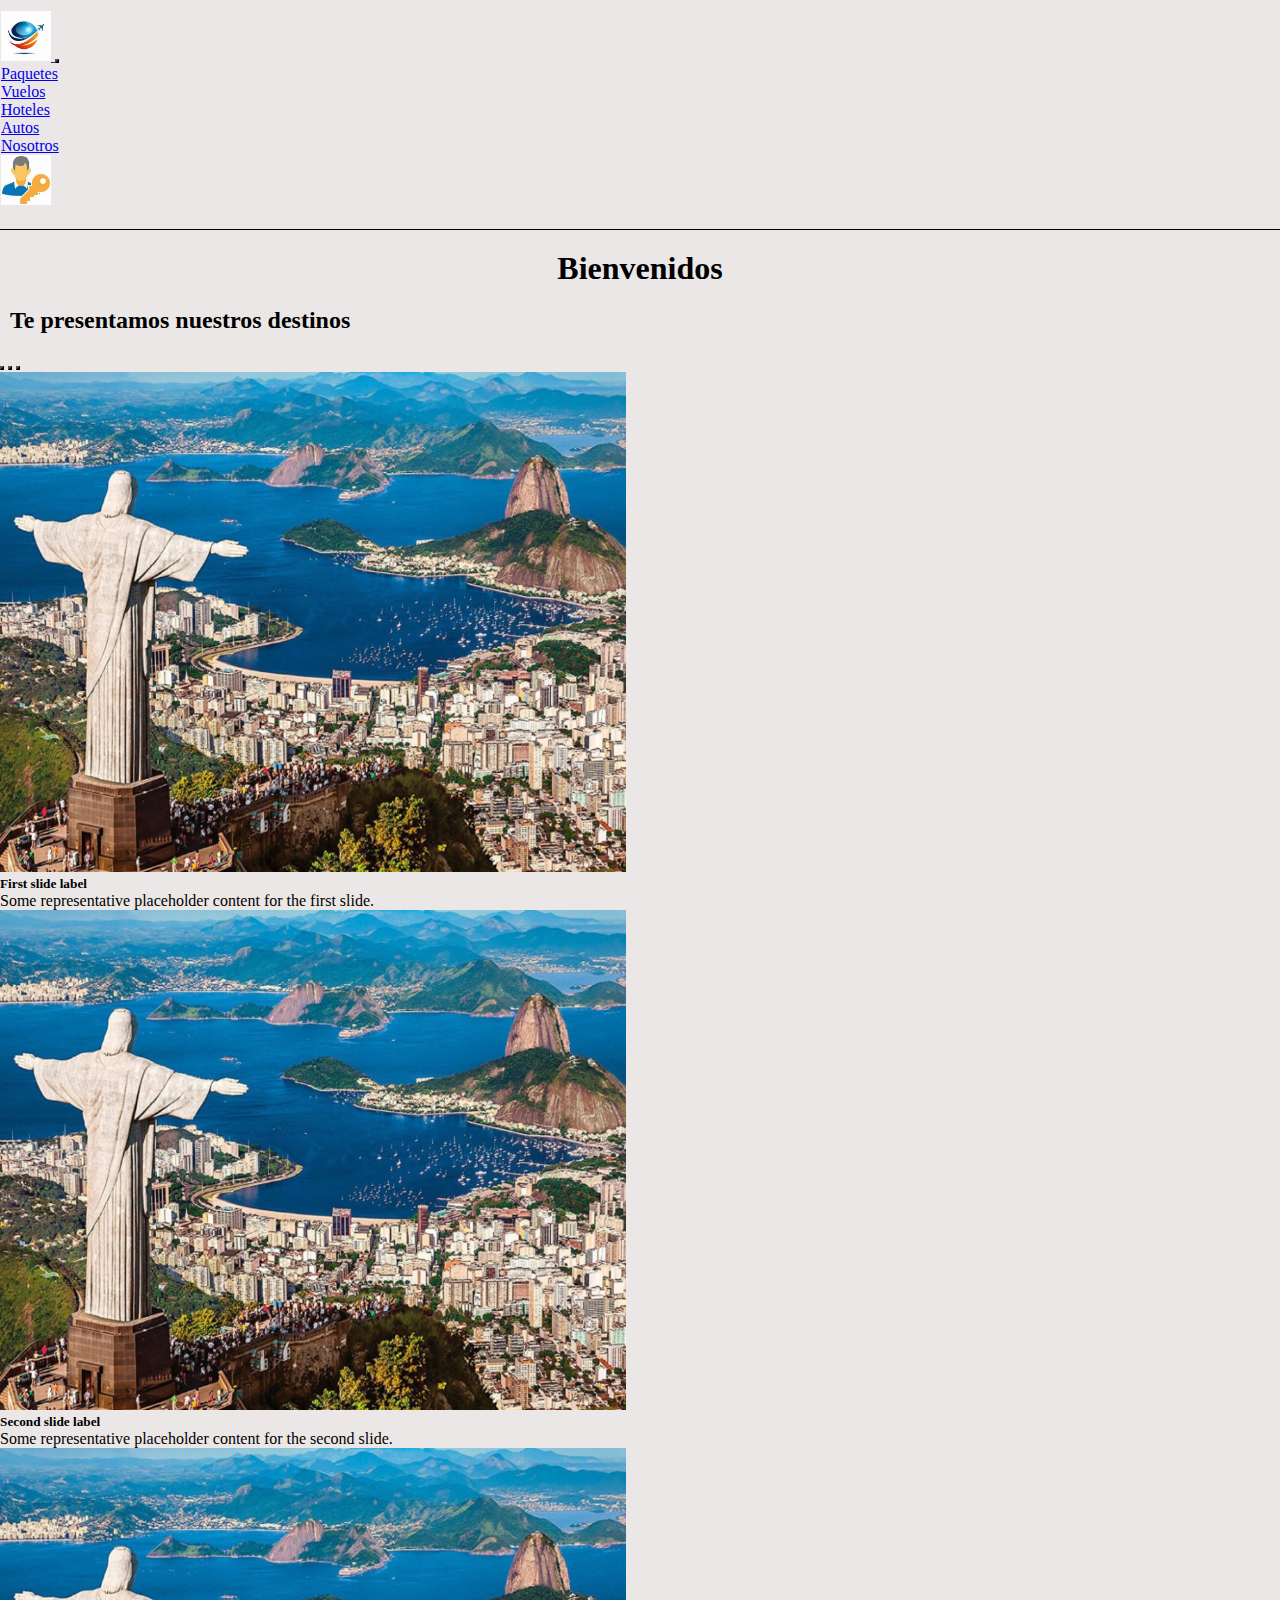
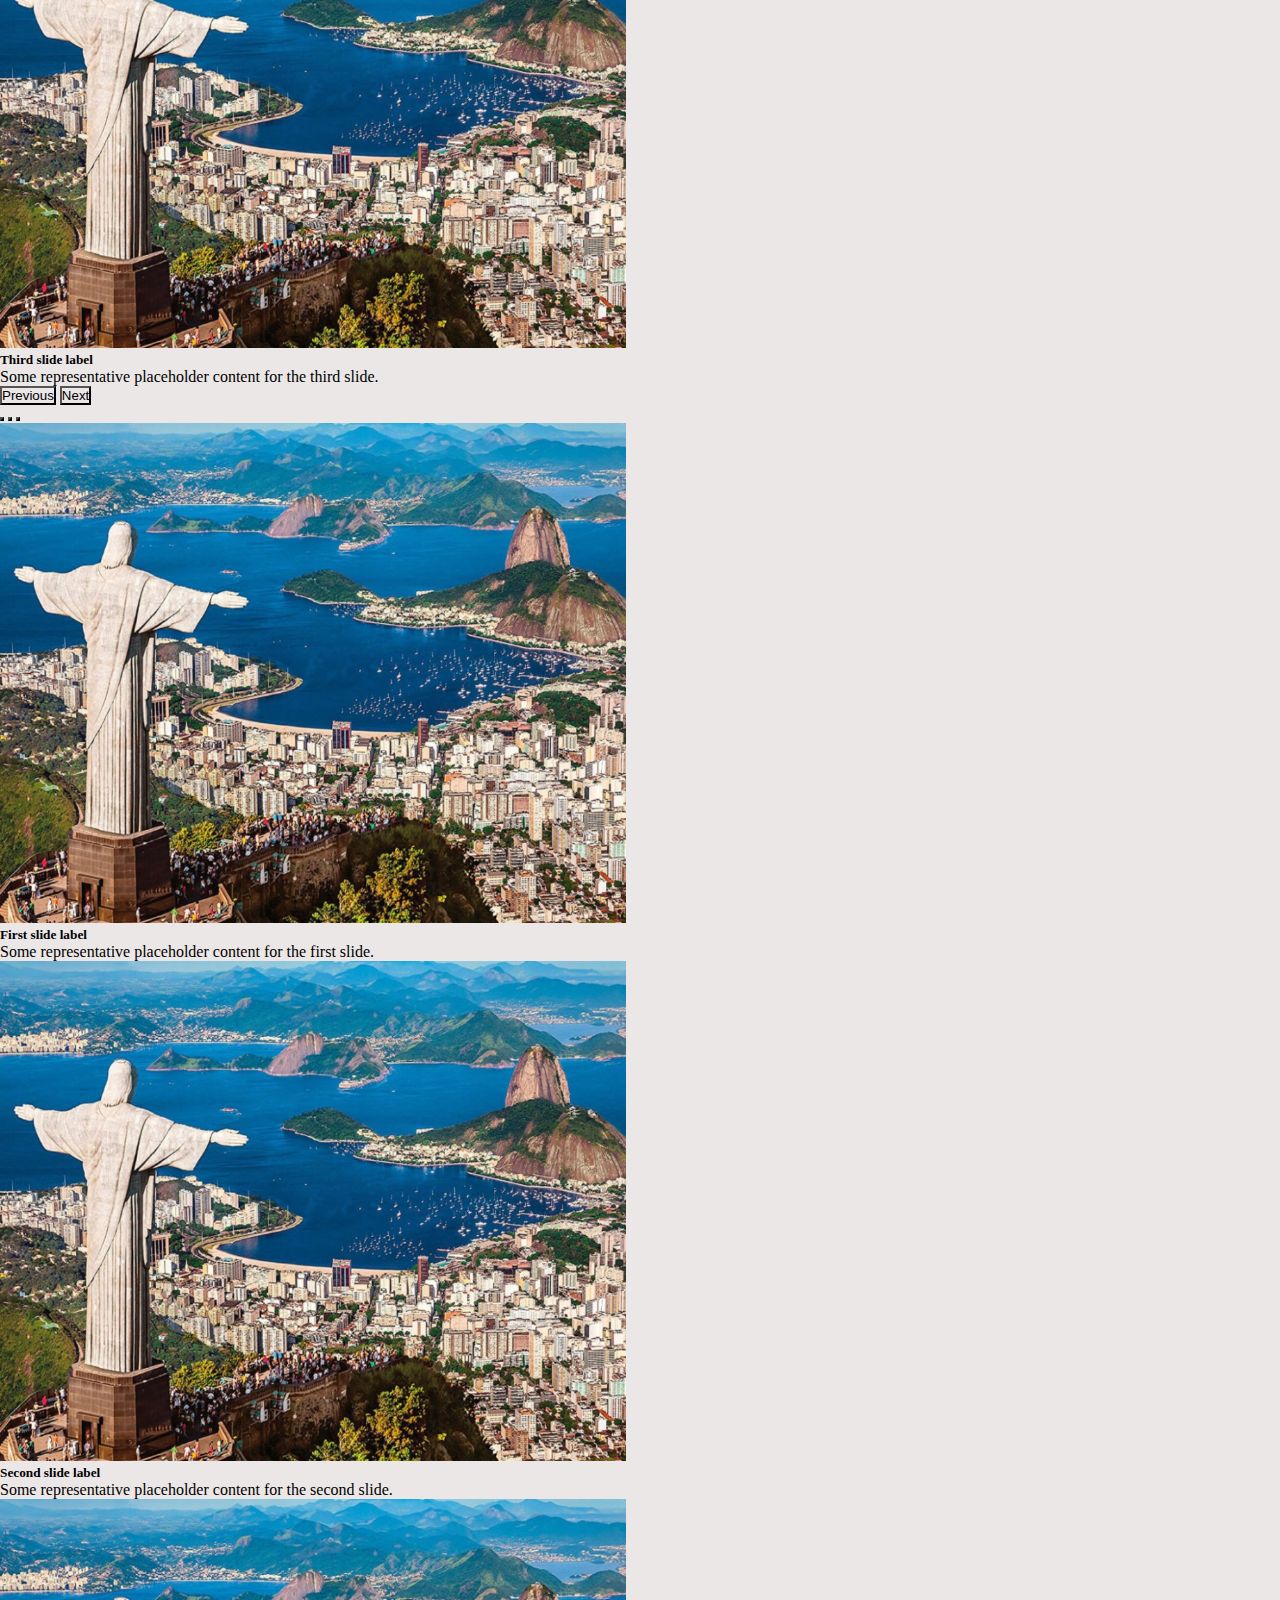
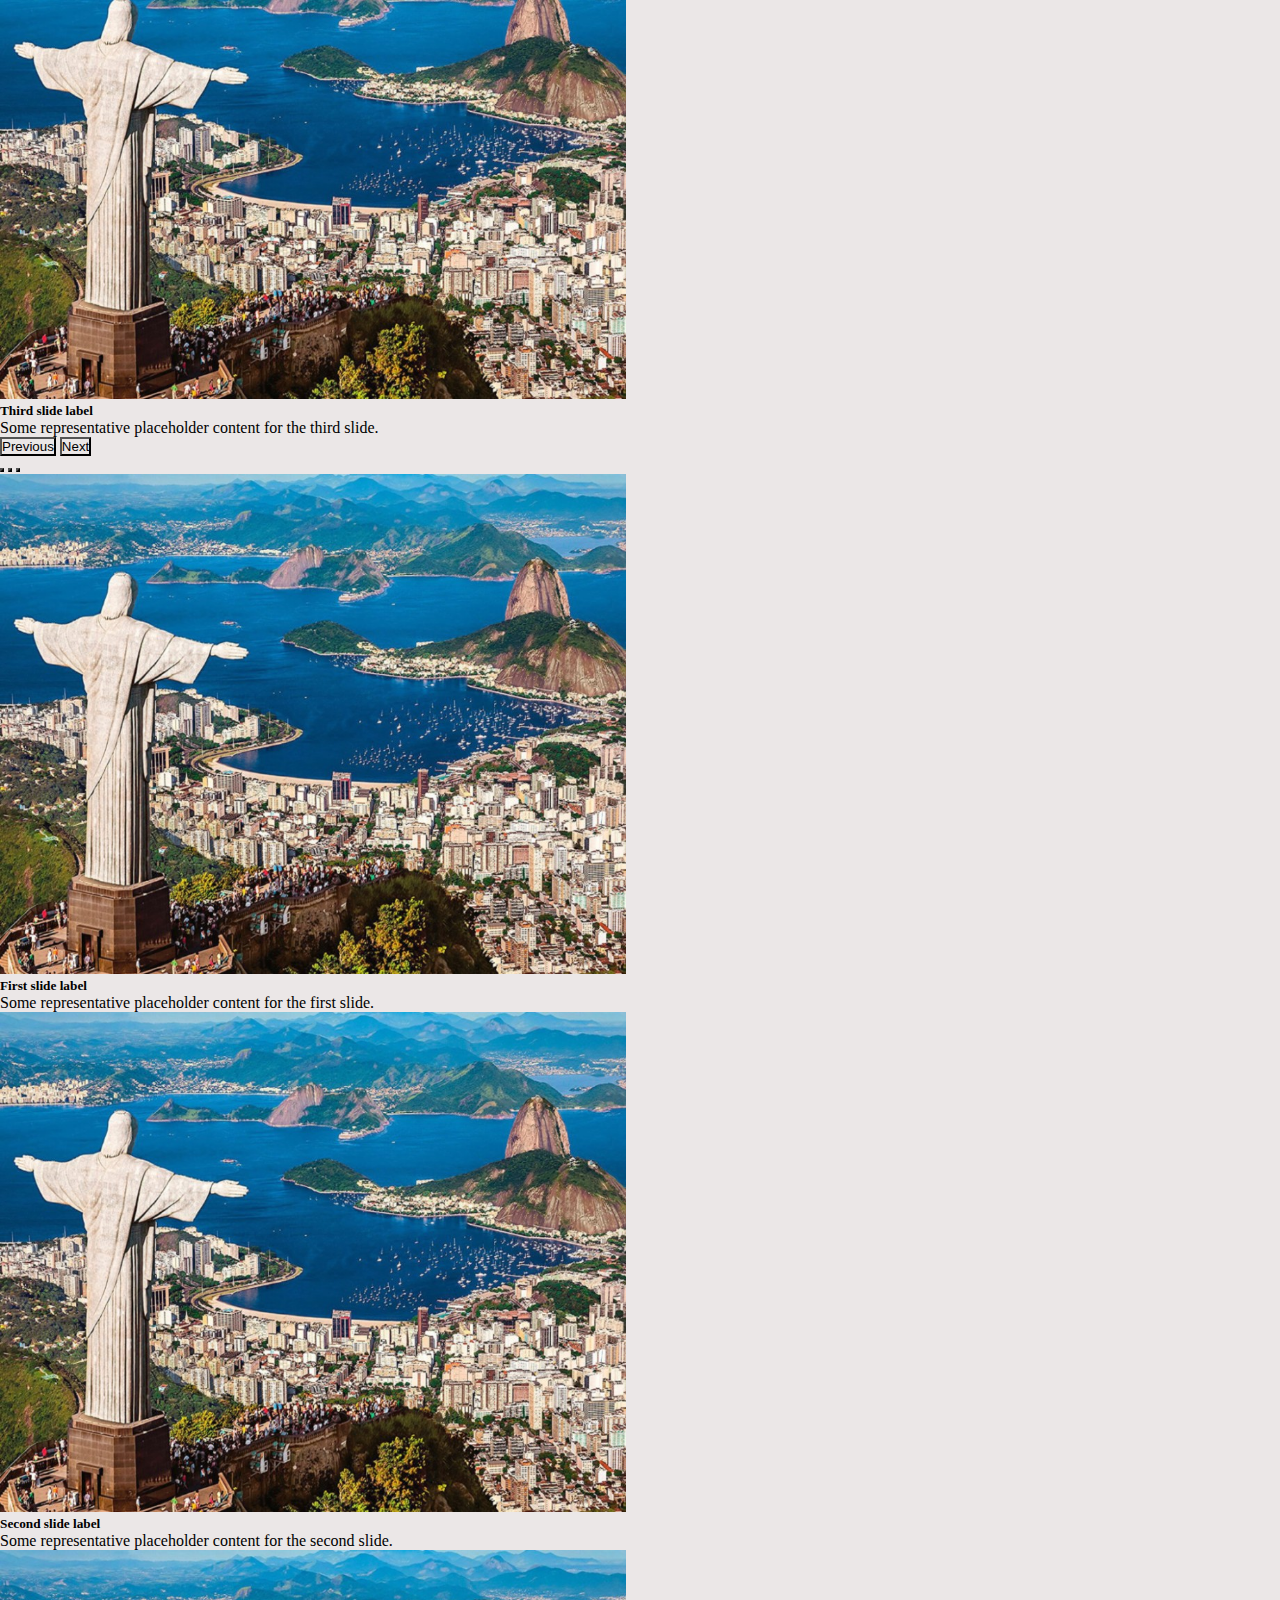
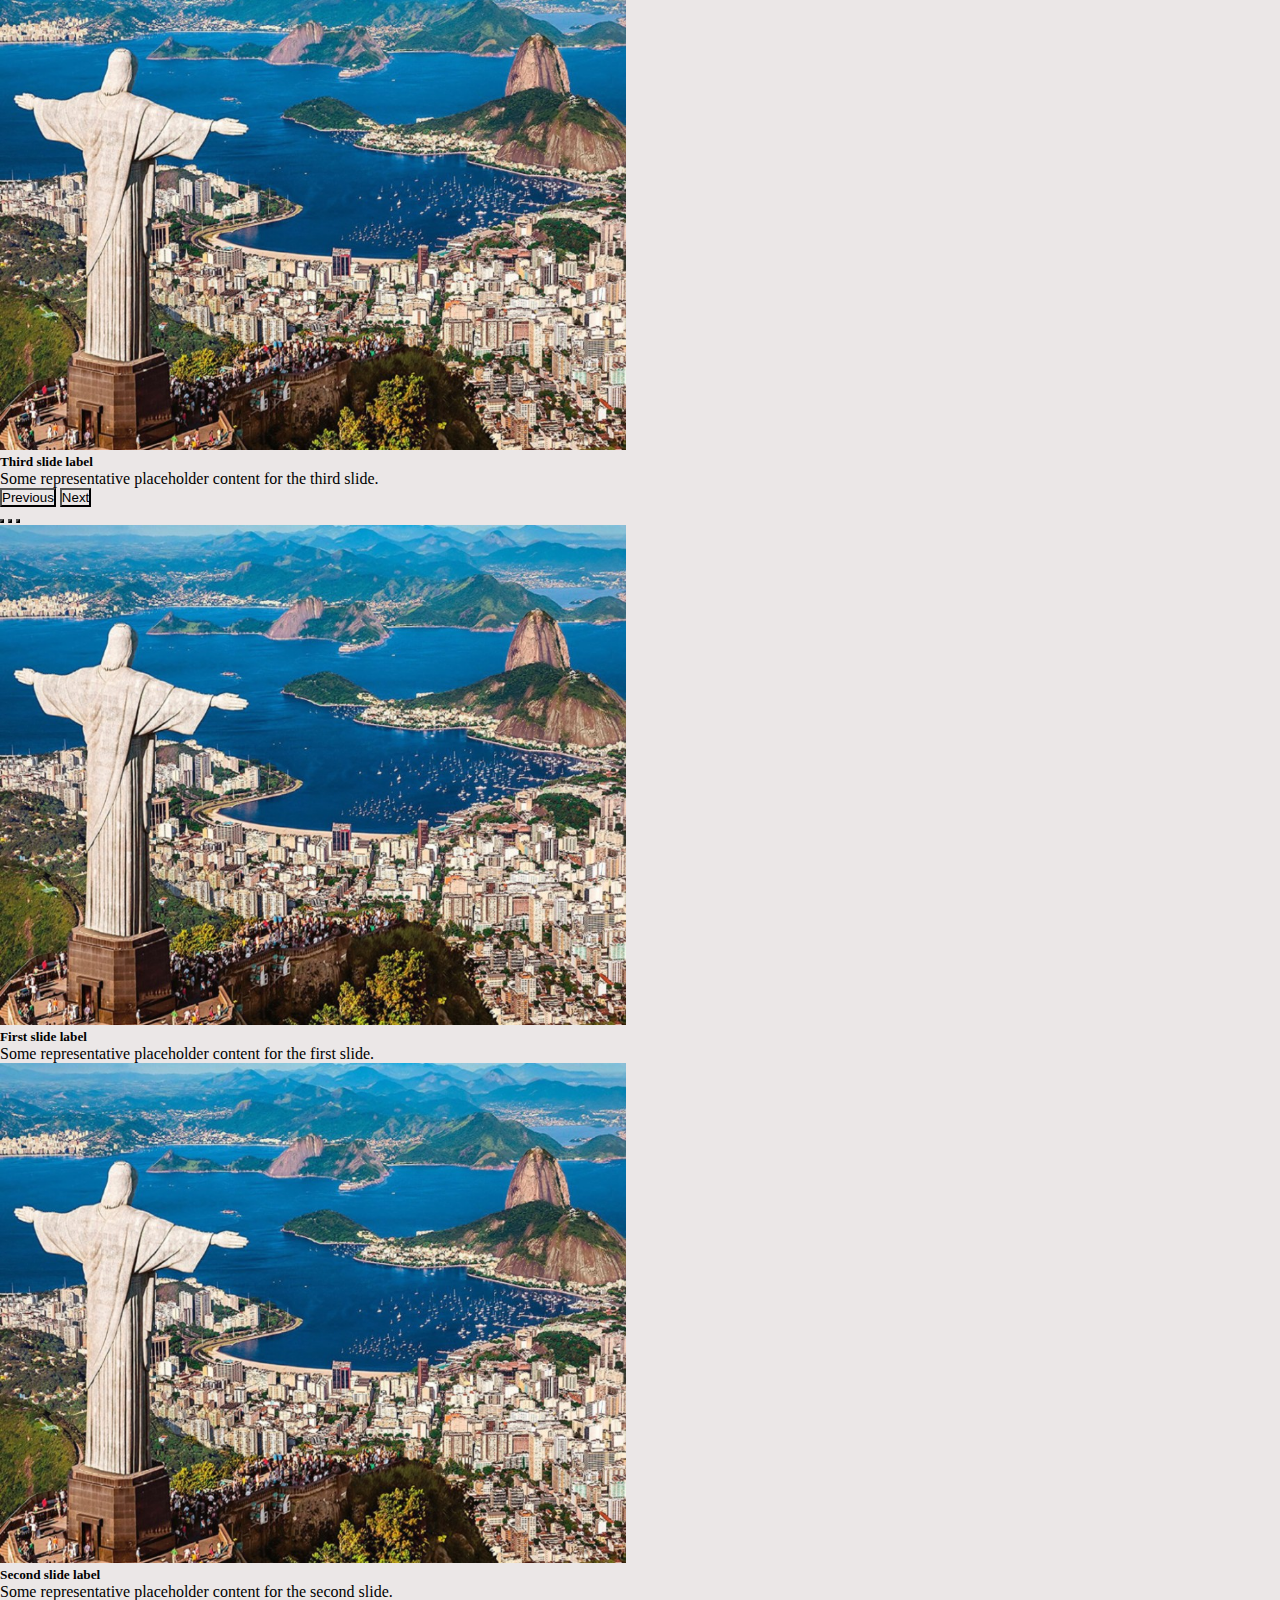
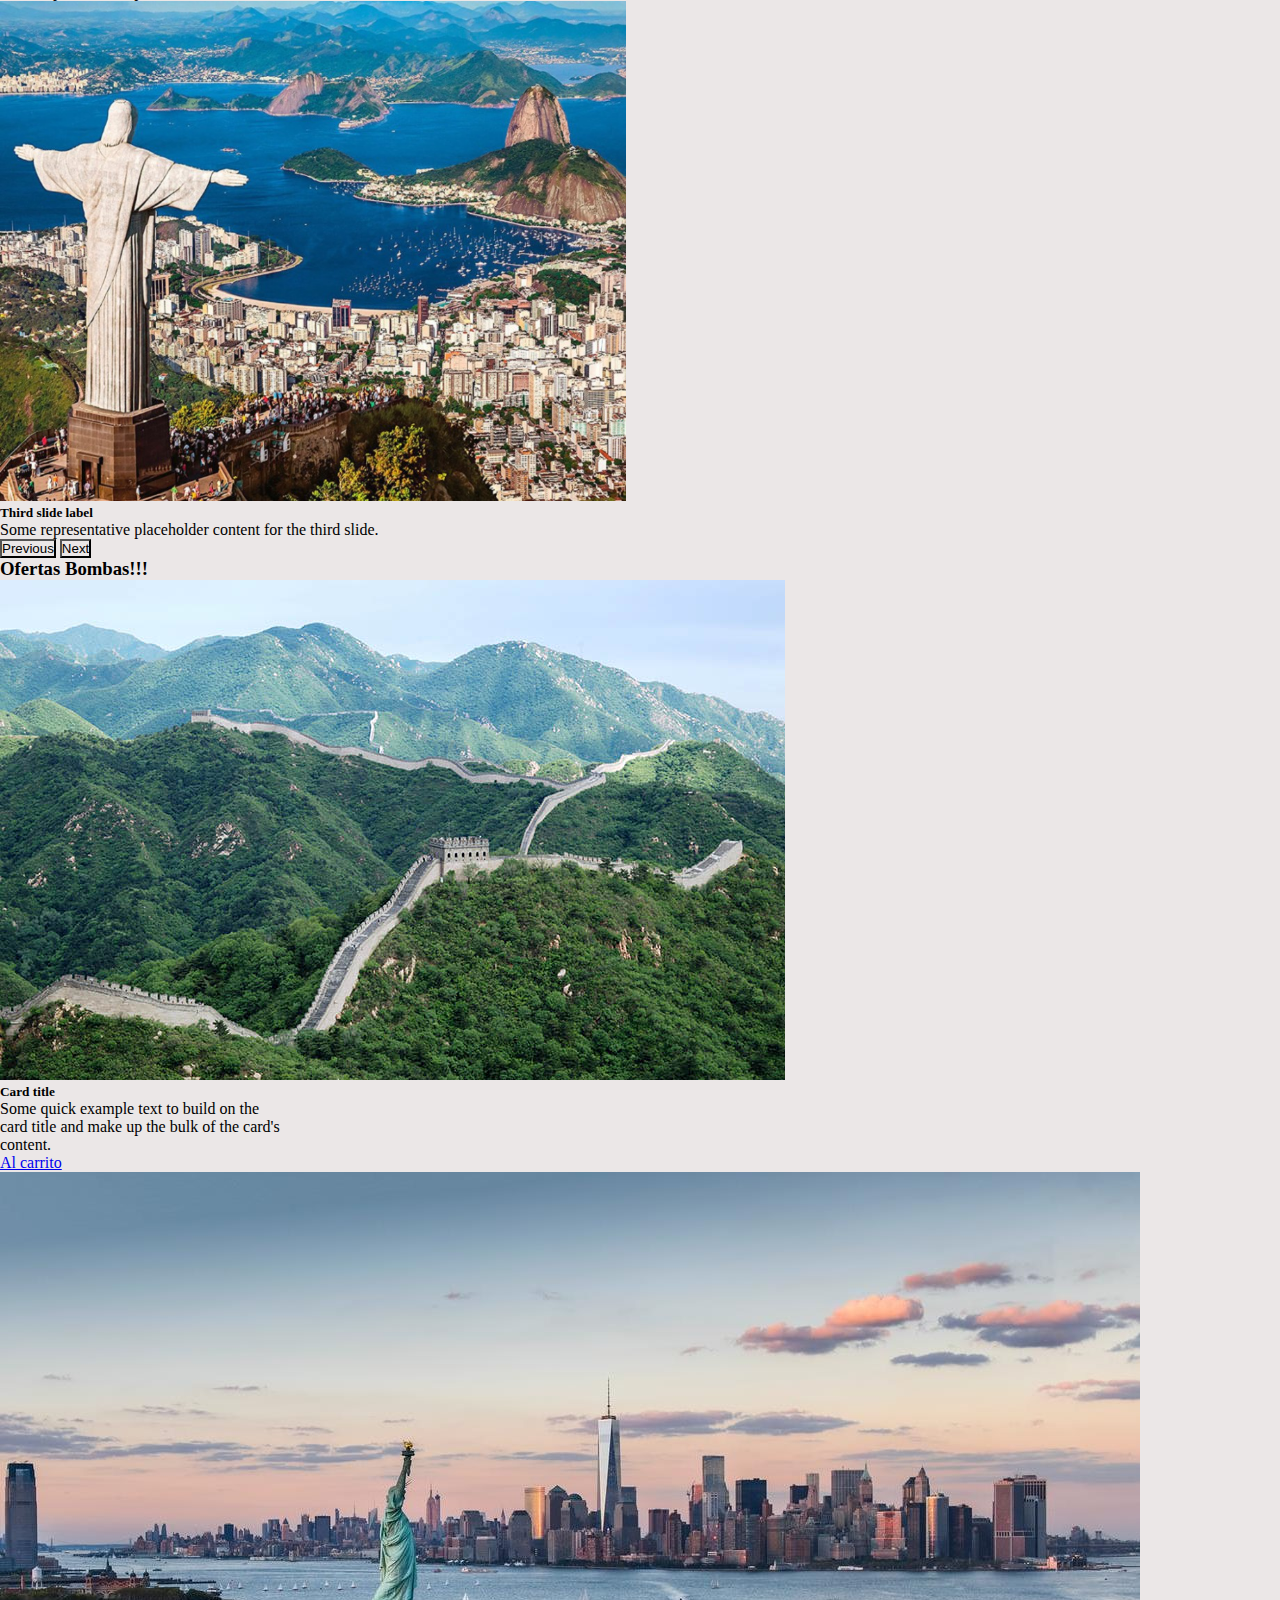
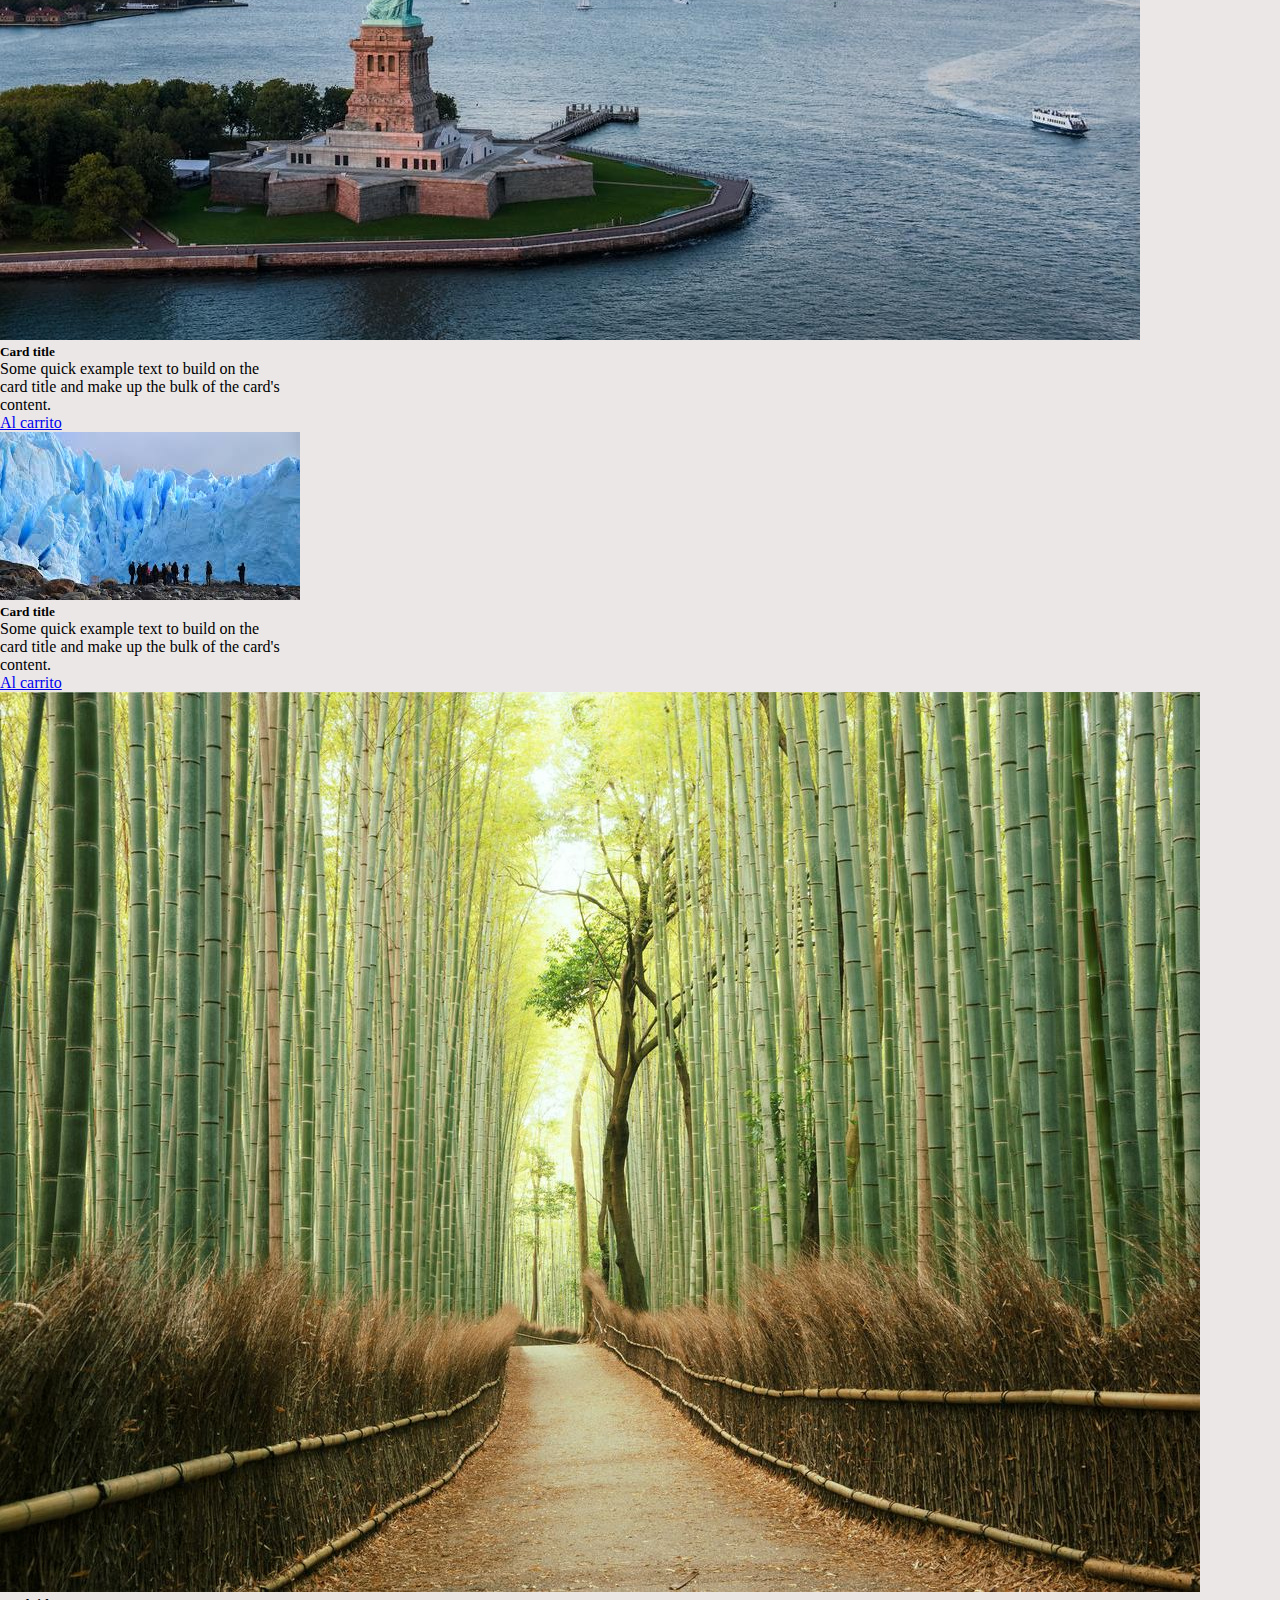
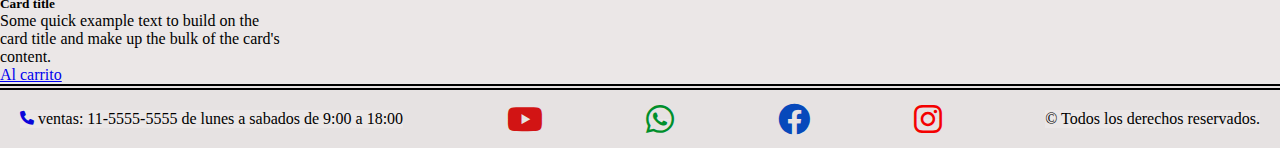
<file: index.html>
<!DOCTYPE html>
<html lang="en">
<head>
    <meta charset="UTF-8">
    <meta name="viewport" content="width=device-width, initial-scale=1.0">
    <title>Mundo viajero</title>
    <link href="https://cdnjs.cloudflare.com/ajax/libs/font-awesome/6.0.0-beta3/css/all.min.css" rel="stylesheet">
    <link href="https://cdn.jsdelivr.net/npm/bootstrap@5.3.5/dist/css/bootstrap.min.css" rel="stylesheet" integrity="sha384-SgOJa3DmI69IUzQ2PVdRZhwQ+dy64/BUtbMJw1MZ8t5HZApcHrRKUc4W0kG879m7" crossorigin="anonymous">
    <link rel="stylesheet" href="styles/style.css">
</head>
<body>
    
<header class="miheader">

    <nav class="navbar navbar-expand-lg bg-body-tertiary">
        <div class="container-fluid">
          <a class="navbar-brand" href="">
            <img src="assets/img/Logo.jpg" alt="Logo de la empresa" class="rounded-circle opacity-75" class="img-fluid" style="max-height: 50px;">             
          </a>
          <button class="navbar-toggler" type="button" data-bs-toggle="collapse" data-bs-target="#navbarNav" aria-controls="navbarNav" aria-expanded="false" aria-label="Toggle navigation">
            <span class="navbar-toggler-icon"></span>
          </button>
          <div class="collapse navbar-collapse" id="navbarNav">
            <ul class="navbar-nav">
              <li class="nav-item">
                <a class="nav-link active" aria-current="page" href="#">Paquetes</a>
              </li>
              <li class="nav-item">
                <a class="nav-link" href="#">Vuelos</a>
              </li>
              <li class="nav-item">
                <a class="nav-link" href="#">Hoteles</a>
              </li>
              <li class="nav-item">
                <a class="nav-link" href="#">Autos</a>
              </li>
              <li class="nav-item">
                <a class="nav-link" href="#">Nosotros</a>
              </li>
            </ul>
          </div>
          <a class="navbar-brand" href="">
            <img src="assets/img/login.jpg" alt="Logo de la empresa" class="rounded-circle opacity-75" class="img-fluid" style="max-height: 50px;">             
          </a>
        </div>
      </nav>

    
  <!--  <nav>

    class="img-fluid" style="max-height: 50px"
        <a href="./index.html"><i class="fa-solid fa-house fa-2xl" style="color: #1b4db1;"></i> home</a>
        <a href="./pages/paquetes.html"><i class="fa-solid fa-suitcase fa-2xl" style="color: #1b4db1;"></i> Paquetes</a>
        <a href="./pages/vuelos.html"><i class="fa-solid fa-plane fa-2xl" style="color: #1b4db1;"></i> Vuelos</a>
        <a href="./pages/hoteles.html"><i class="fa-solid fa-hotel fa-2xl" style="color: #1b4db1;"></i> Hoteles</a>
        <a href="./pages/autos.html"><i class="fa-solid fa-car fa-2xl" style="color: #1b4db1;"></i> Autos</a>
        <a href="./pages/nosotros.html"><i class="fa-solid fa-earth-americas fa-2xl" style="color: #145ddb;"></i>Nosotros</a>
    </nav>
    -->    
</header>



<main>
    <h1>Bienvenidos</h1>

    <h2>Te presentamos nuestros destinos</h2>

    <div class="contenedorCarrusel">

        <!--Argentina -->
    <div id="carouselArgentina" class="carousel slide mx-auto" style="max-width: 400px;">
        <div class="carousel-indicators">
          <button type="button" data-bs-target="#carouselArgentina" data-bs-slide-to="0" class="active" aria-current="true" aria-label="Slide 1"></button>
          <button type="button" data-bs-target="#carouselArgentina" data-bs-slide-to="1" aria-label="Slide 2"></button>
          <button type="button" data-bs-target="#carouselArgentina" data-bs-slide-to="2" aria-label="Slide 3"></button>
        </div>
        <div class="carousel-inner">
          <div class="carousel-item active">
            <img src="./assets/img/Rio-de-Janeiro-2020.jpg" class="d-block w-100" alt="..." style="max-height: 500px;">
            <div class="carousel-caption d-none d-md-block">
              <h5>First slide label</h5>
              <p>Some representative placeholder content for the first slide.</p>
            </div>
          </div>
          <div class="carousel-item">
            <img src="./assets/img/Rio-de-Janeiro-2020.jpg" class="d-block w-100" alt="..." style="max-height: 500px;">
            <div class="carousel-caption d-none d-md-block">
              <h5>Second slide label</h5>
              <p>Some representative placeholder content for the second slide.</p>
            </div>
          </div>
          <div class="carousel-item">
            <img src="./assets/img/Rio-de-Janeiro-2020.jpg" class="d-block w-100" alt="..." style="max-height: 500px;">
            <div class="carousel-caption d-none d-md-block">
              <h5>Third slide label</h5>
              <p>Some representative placeholder content for the third slide.</p>
            </div>
          </div>
        </div>
        <button class="carousel-control-prev" type="button" data-bs-target="#carouselArgentina" data-bs-slide="prev">
          <span class="carousel-control-prev-icon" aria-hidden="true"></span>
          <span class="visually-hidden">Previous</span>
        </button>
        <button class="carousel-control-next" type="button" data-bs-target="#carouselArgentina" data-bs-slide="next">
          <span class="carousel-control-next-icon" aria-hidden="true"></span>
          <span class="visually-hidden">Next</span>
        </button>
      </div>  

      <!--Barsil -->
    <div id="carouselBrasil" class="carousel slide mx-auto" style="max-width: 400px;">
        <div class="carousel-indicators">
          <button type="button" data-bs-target="#carouselBrasil" data-bs-slide-to="0" class="active" aria-current="true" aria-label="Slide 1"></button>
          <button type="button" data-bs-target="#carouselBrasil" data-bs-slide-to="1" aria-label="Slide 2"></button>
          <button type="button" data-bs-target="#carouselBrasil" data-bs-slide-to="2" aria-label="Slide 3"></button>
        </div>
        <div class="carousel-inner">
          <div class="carousel-item active">
            <img src="./assets/img/Rio-de-Janeiro-2020.jpg" class="d-block w-100" alt="..." style="max-height: 500px;">
            <div class="carousel-caption d-none d-md-block">
              <h5>First slide label</h5>
              <p>Some representative placeholder content for the first slide.</p>
            </div>
          </div>
          <div class="carousel-item">
            <img src="./assets/img/Rio-de-Janeiro-2020.jpg" class="d-block w-100" alt="..." style="max-height: 500px;">
            <div class="carousel-caption d-none d-md-block">
              <h5>Second slide label</h5>
              <p>Some representative placeholder content for the second slide.</p>
            </div>
          </div>
          <div class="carousel-item">
            <img src="./assets/img/Rio-de-Janeiro-2020.jpg" class="d-block w-100" alt="..." style="max-height: 500px;">
            <div class="carousel-caption d-none d-md-block">
              <h5>Third slide label</h5>
              <p>Some representative placeholder content for the third slide.</p>
            </div>
          </div>
        </div>
        <button class="carousel-control-prev" type="button" data-bs-target="#carouselBrasil" data-bs-slide="prev">
          <span class="carousel-control-prev-icon" aria-hidden="true"></span>
          <span class="visually-hidden">Previous</span>
        </button>
        <button class="carousel-control-next" type="button" data-bs-target="#carouselBrasil" data-bs-slide="next">
          <span class="carousel-control-next-icon" aria-hidden="true"></span>
          <span class="visually-hidden">Next</span>
        </button>
      </div>

         <!--EEUU -->
    <div id="carouselEEUU" class="carousel slide mx-auto" style="max-width: 400px;">
        <div class="carousel-indicators">
          <button type="button" data-bs-target="#carouselEEUU" data-bs-slide-to="0" class="active" aria-current="true" aria-label="Slide 1"></button>
          <button type="button" data-bs-target="#carouselEEUU" data-bs-slide-to="1" aria-label="Slide 2"></button>
          <button type="button" data-bs-target="#carouselEEUU" data-bs-slide-to="2" aria-label="Slide 3"></button>
        </div>
        <div class="carousel-inner">
          <div class="carousel-item active">
            <img src="./assets/img/Rio-de-Janeiro-2020.jpg" class="d-block w-100" alt="..." style="max-height: 500px;">
            <div class="carousel-caption d-none d-md-block">
              <h5>First slide label</h5>
              <p>Some representative placeholder content for the first slide.</p>
            </div>
          </div>
          <div class="carousel-item">
            <img src="./assets/img/Rio-de-Janeiro-2020.jpg" class="d-block w-100" alt="..." style="max-height: 500px;">
            <div class="carousel-caption d-none d-md-block">
              <h5>Second slide label</h5>
              <p>Some representative placeholder content for the second slide.</p>
            </div>
          </div>
          <div class="carousel-item">
            <img src="./assets/img/Rio-de-Janeiro-2020.jpg" class="d-block w-100" alt="..." style="max-height: 500px;">
            <div class="carousel-caption d-none d-md-block">
              <h5>Third slide label</h5>
              <p>Some representative placeholder content for the third slide.</p>
            </div>
          </div>
        </div>
        <button class="carousel-control-prev" type="button" data-bs-target="#carouselEEUU" data-bs-slide="prev">
          <span class="carousel-control-prev-icon" aria-hidden="true"></span>
          <span class="visually-hidden">Previous</span>
        </button>
        <button class="carousel-control-next" type="button" data-bs-target="#carouselEEUU" data-bs-slide="next">
          <span class="carousel-control-next-icon" aria-hidden="true"></span>
          <span class="visually-hidden">Next</span>
        </button>
      </div>


          <!--Asia -->
    <div id="carouselAsia" class="carousel slide mx-auto" style="max-width: 400px;">
        <div class="carousel-indicators">
          <button type="button" data-bs-target="#carouselAsia" data-bs-slide-to="0" class="active" aria-current="true" aria-label="Slide 1"></button>
          <button type="button" data-bs-target="#carouselAsia" data-bs-slide-to="1" aria-label="Slide 2"></button>
          <button type="button" data-bs-target="#carouselAsia" data-bs-slide-to="2" aria-label="Slide 3"></button>
        </div>
        <div class="carousel-inner">
          <div class="carousel-item active">
            <img src="./assets/img/Rio-de-Janeiro-2020.jpg" class="d-block w-100" alt="..." style="max-height: 500px;">
            <div class="carousel-caption d-none d-md-block">
              <h5>First slide label</h5>
              <p>Some representative placeholder content for the first slide.</p>
            </div>
          </div>
          <div class="carousel-item">
            <img src="./assets/img/Rio-de-Janeiro-2020.jpg" class="d-block w-100" alt="..." style="max-height: 500px;">
            <div class="carousel-caption d-none d-md-block">
              <h5>Second slide label</h5>
              <p>Some representative placeholder content for the second slide.</p>
            </div>
          </div>
          <div class="carousel-item">
            <img src="./assets/img/Rio-de-Janeiro-2020.jpg" class="d-block w-100" alt="..." style="max-height: 500px;">
            <div class="carousel-caption d-none d-md-block">
              <h5>Third slide label</h5>
              <p>Some representative placeholder content for the third slide.</p>
            </div>
          </div>
        </div>
        <button class="carousel-control-prev" type="button" data-bs-target="#carouselAsia" data-bs-slide="prev">
          <span class="carousel-control-prev-icon" aria-hidden="true"></span>
          <span class="visually-hidden">Previous</span>
        </button>
        <button class="carousel-control-next" type="button" data-bs-target="#carouselAsia" data-bs-slide="next">
          <span class="carousel-control-next-icon" aria-hidden="true"></span>
          <span class="visually-hidden">Next</span>
        </button>
      </div>

    </div>

    <h3>Ofertas Bombas!!!</h3>

    <div class="contenedorCards">

        <div class="card m-3" style="width: 18rem;">
            <img src="./assets/img/china 1.jpg" class="card-img-top" alt="...">
            <div class="card-body">
              <h5 class="card-title">Card title</h5>
              <p class="card-text">Some quick example text to build on the card title and make up the bulk of the card's content.</p>
              <a href="#" class="btn btn-primary">Al carrito</a>
            </div>
          </div>

          <div class="card m-3" style="width: 18rem;">
            <img src="./assets/img/eeuu4.jpg" class="card-img-top" alt="...">
            <div class="card-body">
              <h5 class="card-title">Card title</h5>
              <p class="card-text">Some quick example text to build on the card title and make up the bulk of the card's content.</p>
              <a href="#" class="btn btn-primary">Al carrito</a>
            </div>
          </div>

          <div class="card m-3" style="width: 18rem;">
            <img src="./assets/img/Glaciares.jpg" class="card-img-top" alt="...">
            <div class="card-body">
              <h5 class="card-title">Card title</h5>
              <p class="card-text">Some quick example text to build on the card title and make up the bulk of the card's content.</p>
              <a href="#" class="btn btn-primary">Al carrito</a>
            </div>
          </div>
          <div class="card m-3" style="width: 18rem;">
            <img src="./assets/img/japon3.jpg" class="card-img-top" alt="...">
            <div class="card-body">
              <h5 class="card-title">Card title</h5>
              <p class="card-text">Some quick example text to build on the card title and make up the bulk of the card's content.</p>
              <a href="#" class="btn btn-primary">Al carrito</a>
            </div>
          </div>
    </div>      
    
</main>

<footer class="mifooter text-black text-center py-4">

    <div class="telefono">
        <i class="fa-solid fa-phone fa-sm" style="color: #0a07da;"></i> ventas:  11-5555-5555 de lunes a sabados de 9:00 a 18:00
    </div>            
    
</div>
<i class="fa-brands fa-youtube fa-2xl" style="color: #d21414;"></i>
<i class="fa-brands fa-whatsapp fa-2xl" style="color: #008f2b;"></i>
<i class="fa-brands fa-facebook fa-2xl" style="color: #0749bb;"></i>
<i class="fa-brands fa-instagram fa-2xl" style="color: #f40101;"></i>
</div>

    <div class="derechos">
        &copy; Todos los derechos reservados.
    <div>       

</footer>
  

    <script src="https://cdn.jsdelivr.net/npm/bootstrap@5.3.5/dist/js/bootstrap.bundle.min.js" integrity="sha384-k6d4wzSIapyDyv1kpU366/PK5hCdSbCRGRCMv+eplOQJWyd1fbcAu9OCUj5zNLiq" crossorigin="anonymous"></script>
 
</body>
</html>  

<!--  

<footer class="mifooter text-black text-center py-4 bg-light">
  <div class="container">
    <div class="row justify-content-center">

      Redes sociales
        <div class="col-12 order-1 mb-3">
        <i class="fa-brands fa-youtube fa-2xl me-3" style="color: #d21414;"></i>
        <i class="fa-brands fa-whatsapp fa-2xl me-3" style="color: #008f2b;"></i>
        <i class="fa-brands fa-facebook fa-2xl me-3" style="color: #0749bb;"></i>
        <i class="fa-brands fa-instagram fa-2xl" style="color: #f40101;"></i>
      </div>

       Teléfono 
      <div class="col-12 order-2 mb-2">
        <div class="telefono">
          <i class="fa-solid fa-phone fa-sm" style="color: #0a07da;"></i>
          ventas: 11-5555-5555 de lunes a sábados de 9:00 a 18:00
        </div>
      </div>

       Derechos 
      <div class="col-12 order-3">
        <div class="derechos">
          &copy; Todos los derechos reservados.
        </div>
      </div>

    </div>
  </div>
</footer>





    <h2>Novedades<input class="btnmas" type="button" value="Mas"></h2> 
    <input class="txtmain" type="text">

    <h2>Novedades<input class="btnmas" type="button" value="Mas"></h2>
    <input class="txtmain" type="text"> 
-->
</file>
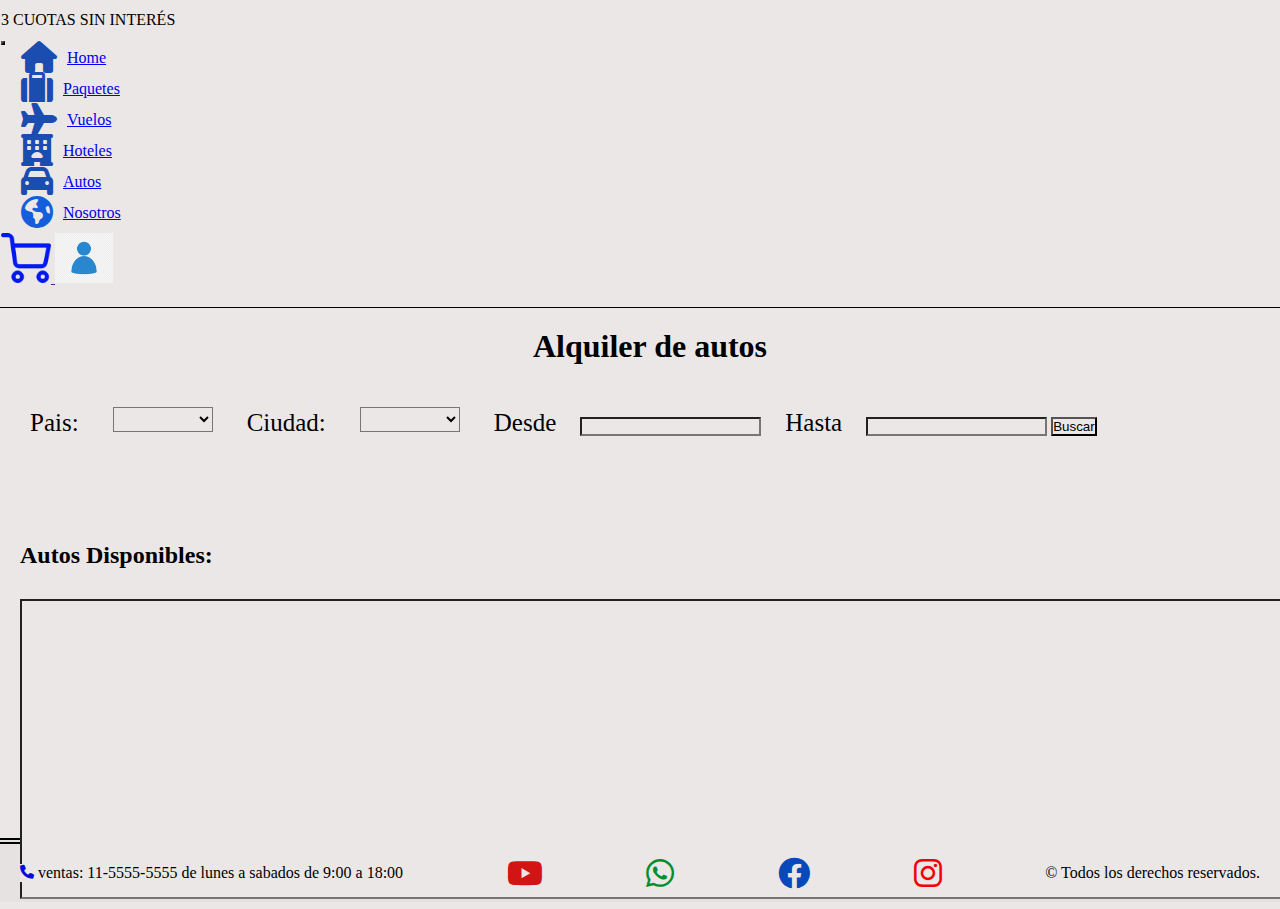
<file: pages/autos.html>
<!DOCTYPE html>
<html lang="en">
<head>
    <meta charset="UTF-8">
    <meta name="viewport" content="width=device-width, initial-scale=1.0">
    <title>Mundo viajero</title>
    <link href="https://cdnjs.cloudflare.com/ajax/libs/font-awesome/6.0.0-beta3/css/all.min.css" rel="stylesheet">
    <link rel="stylesheet" href="../styles/style.css">
    <link href="https://cdn.jsdelivr.net/npm/bootstrap@5.3.5/dist/css/bootstrap.min.css" rel="stylesheet" integrity="sha384-SgOJa3DmI69IUzQ2PVdRZhwQ+dy64/BUtbMJw1MZ8t5HZApcHrRKUc4W0kG879m7" crossorigin="anonymous">

</head>
<body>
    
    <header class="miheader">

        <div class="itemsCabecera">
      
          <div class="formasPagos">
            <p>3 CUOTAS SIN INTERÉS</p>
          </div>
      
          <div class="subitemsCabecera">   
      
            <!---->
            <nav class="navbar navbar-expand-lg">
              <div class="container-fluid">
                <a class="navbar-brand" href="#"></a>
                <button class="navbar-toggler" type="button" data-bs-toggle="collapse" data-bs-target="#navbarScroll" aria-controls="navbarScroll" aria-expanded="false" aria-label="Toggle navigation";>
                  <span class="navbar-toggler-icon"></span>
                </button>
                <div class="collapse navbar-collapse" id="navbarScroll">
                  <ul class="navbar-nav me-auto my-2 my-lg-0 navbar-nav-scroll" style="--bs-scroll-height: 1100px;">
                    <li class="nav-item">
                      <a class="nav-link" href="../index.html"> <i class="fa-solid fa-house fa-2xl" style="color: #1b4db1;"></i>Home</a>
                    </li>
                    <li class="nav-item">
                      <a class="nav-link" href="../pages/paquetes.html"><i class="fa-solid fa-suitcase fa-2xl" style="color: #1b4db1;"></i>Paquetes</a>
                    </li>
                    <li class="nav-item">
                      <a class="nav-link" href="../pages/vuelos.html"><i class="fa-solid fa-plane fa-2xl" style="color: #1b4db1;"></i>Vuelos</a>
                    </li>
                    <li class="nav-item">
                      <a class="nav-link" href="../pages/hoteles.html"><i class="fa-solid fa-hotel fa-2xl" style="color: #1b4db1;"></i>Hoteles</a>
                    </li>
                    <li class="nav-item">
                      <a class="nav-link" href="../pages/autos.html"><i class="fa-solid fa-car fa-2xl" style="color: #1b4db1;"></i>Autos</a>
                    </li>
                    <li class="nav-item">
                      <a class="nav-link" href="../pages/nosotros.html"><i class="fa-solid fa-earth-americas fa-2xl" style="color: #145ddb;"></i>Nosotros</a>
                    </li>
                  </ul>
                </div>
              </div>
            </nav>
            <!---->            
            <div class="login">
              <a class="iconoLogin" href="">
                <img src="../assets/img/CarritoAzul.png" alt="Carrito" class="rounded-circle opacity-75" class="img-fluid" style="max-height: 50px;">             
              </a>      
              <a class="iconoLogin" href="">
                <img src="../assets/img/UsuarioAzul.png" alt="Mi cuenta" class="rounded-circle opacity-75" class="img-fluid" style="max-height: 50px;">             
              </a>
            </div>           
      
          </div>
      
        </div>
        
      </header>

<!--***************************Main*********************************************************-->

<main class="MainAuto">

    <h1 class="TituloAuto">Alquiler de autos</h1>
    
  <div>
        <div class="Alquiler">
            <label class="MiEtiqueta" for="Pais">Pais:</label>
            <select class = "Combo" id="Pais" name="Pais">
            <option value="Argentina">Argentina</option>
            <option value="Brasil">Brasil</option>
            <option value="Europa">Europa</option>
            </select>

            <label class="MiEtiqueta" for="Ciudad">Ciudad:</label>
            <select class = "Combo" id="Ciudad" name="Ciudad">
            <option value="Cordoba">Cordoba</option>
            <option value="Madrid">Madrid</option>
            <option value="Rio de Janeiro">Rio de Janeiro</option>
            </select>

            <label class="MiEtiqueta" for="Desde">Desde</label>
            <input type="text">

            <label class="MiEtiqueta" for="Hasta">Hasta</label>
            <input type="text">
            <input type="button" value="Buscar"><br>
        </div>

        <h2>Autos Disponibles:</h2>
        <input class="listaAutos" type="text" name="" id="">
    </div>


</main>
<!--*******************************Main*********************************************************-->

    <footer class="mifooter">

        <div class="telefono">
            <i class="fa-solid fa-phone fa-sm" style="color: #0a07da;"></i> ventas:  11-5555-5555 de lunes a sabados de 9:00 a 18:00
        </div>            
        
    </div>
    <i class="fa-brands fa-youtube fa-2xl" style="color: #d21414;"></i>
    <i class="fa-brands fa-whatsapp fa-2xl" style="color: #008f2b;"></i>
    <i class="fa-brands fa-facebook fa-2xl" style="color: #0749bb;"></i>
    <i class="fa-brands fa-instagram fa-2xl" style="color: #f40101;"></i>
    </div>

        <div class="derechos">
            &copy; Todos los derechos reservados.
        <div>       

    </footer>
<script src="https://cdn.jsdelivr.net/npm/bootstrap@5.3.5/dist/js/bootstrap.bundle.min.js" integrity="sha384-k6d4wzSIapyDyv1kpU366/PK5hCdSbCRGRCMv+eplOQJWyd1fbcAu9OCUj5zNLiq" crossorigin="anonymous"></script>
   
</body>
</html>
</file>
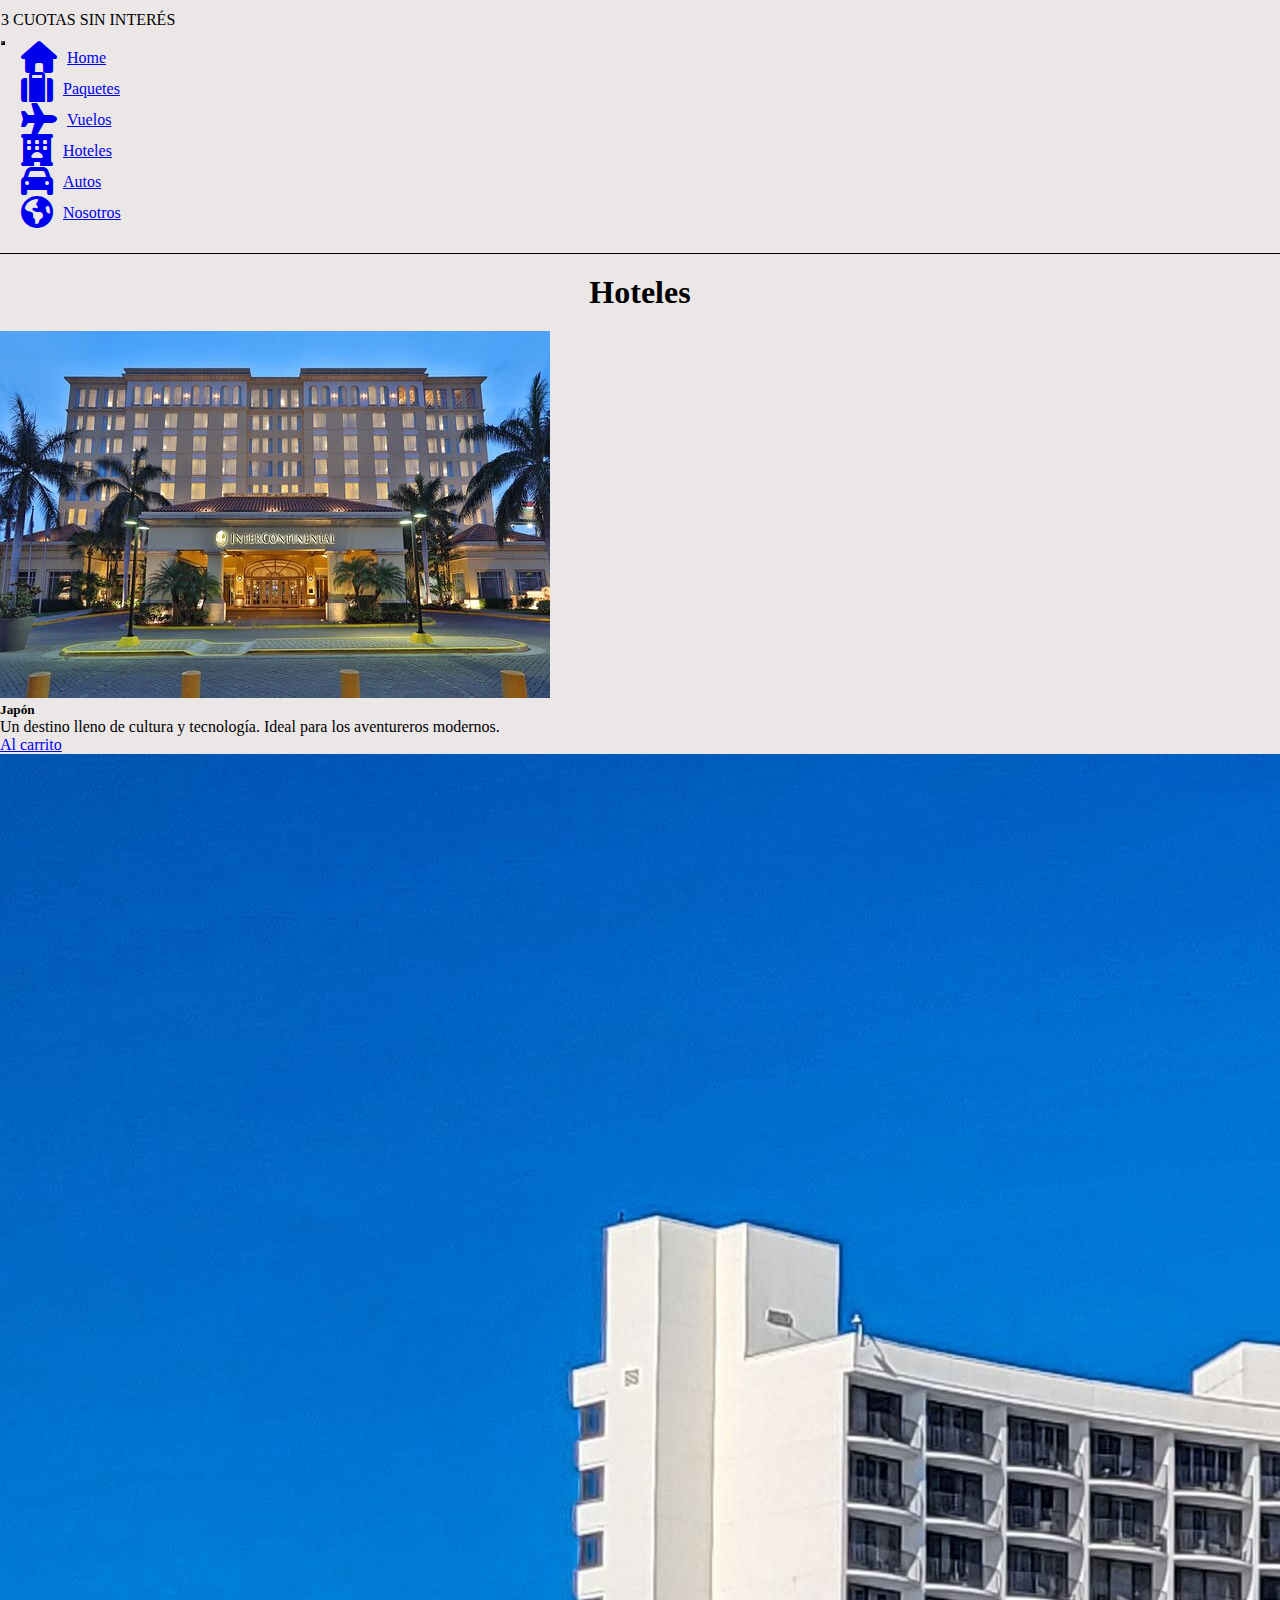
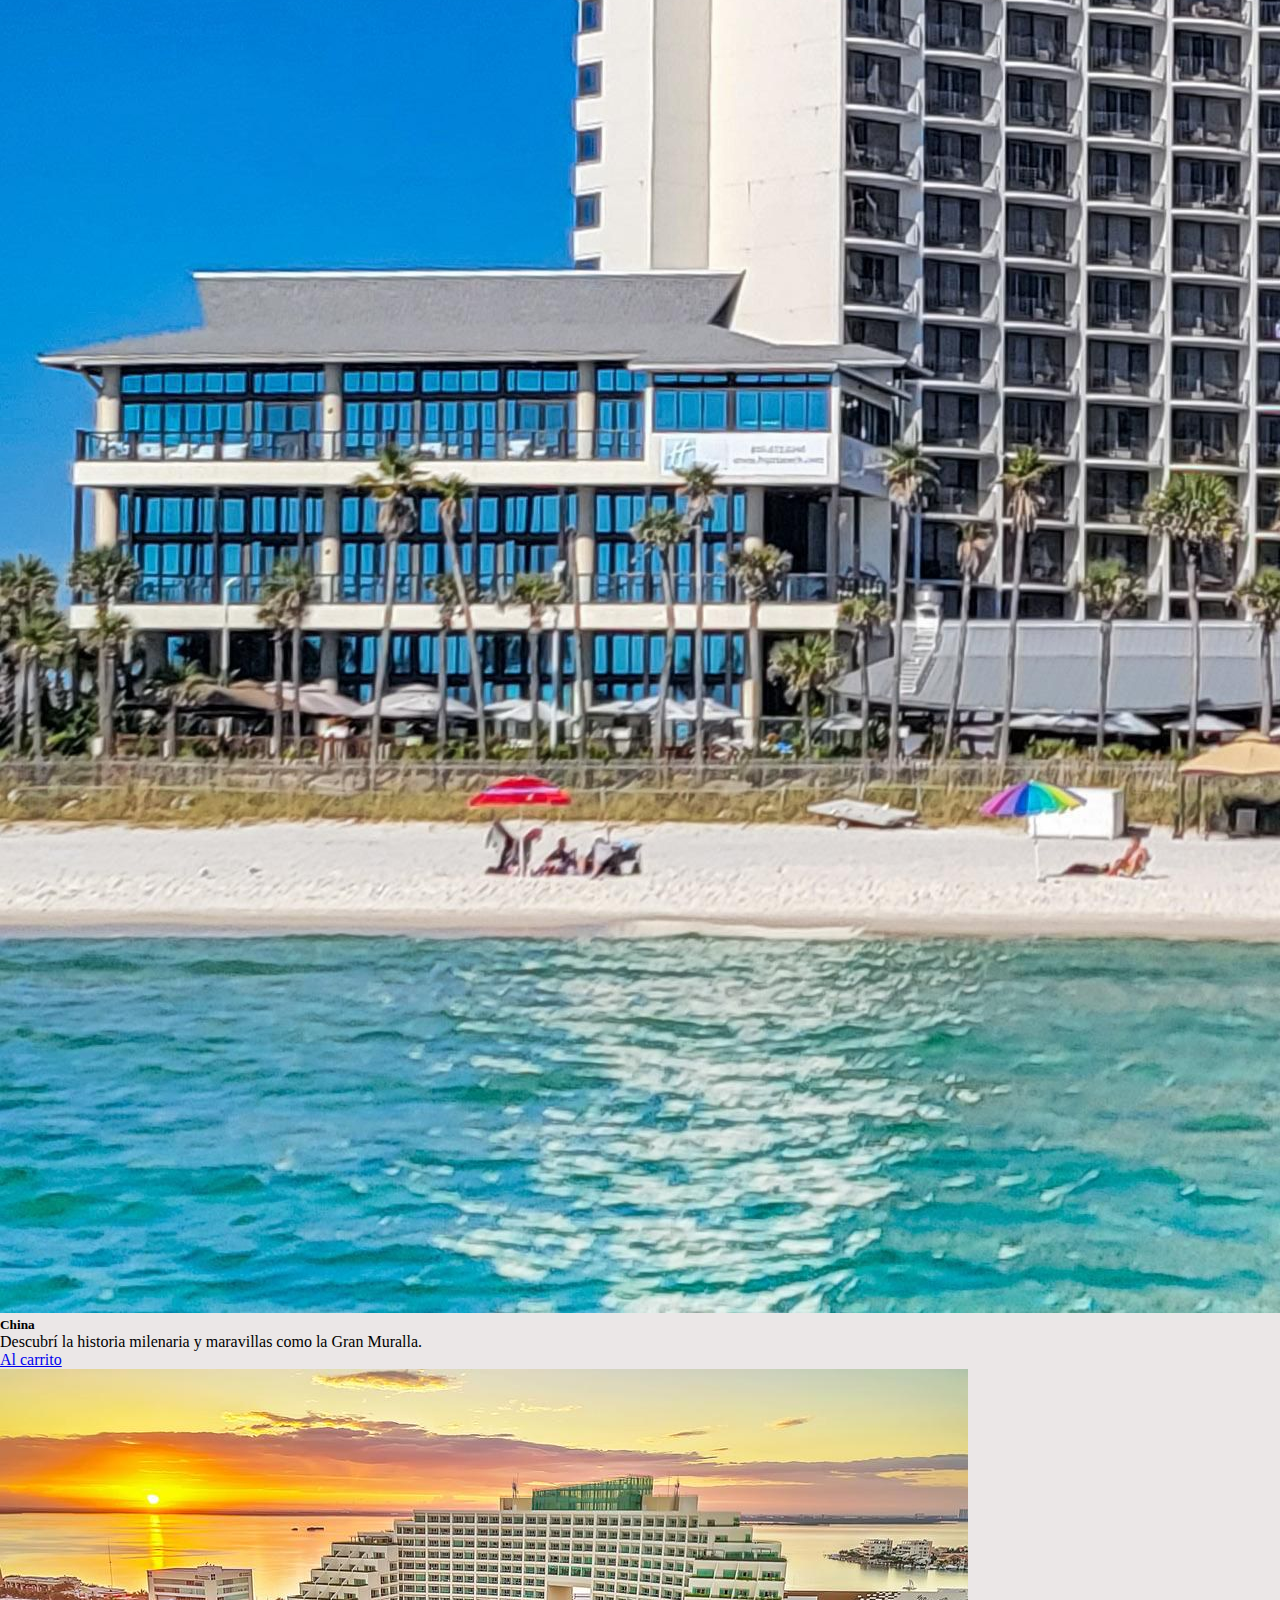
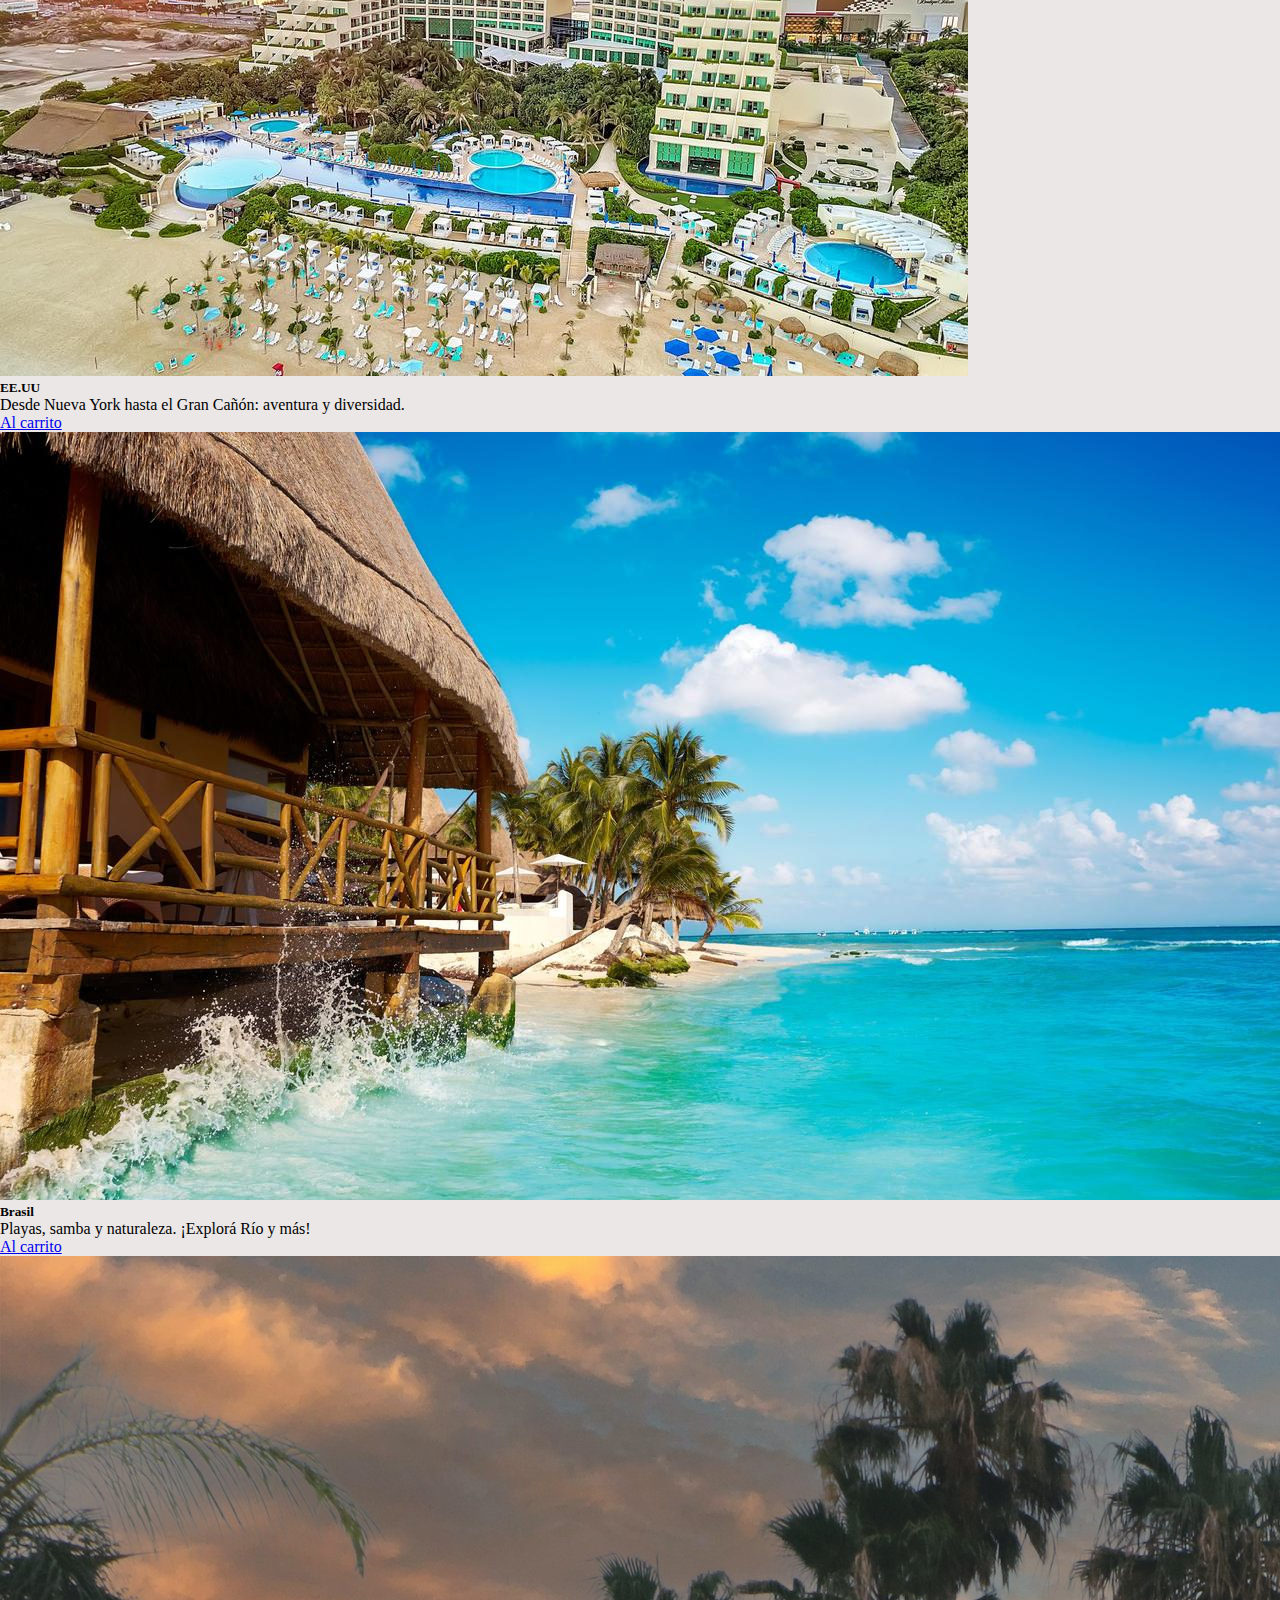
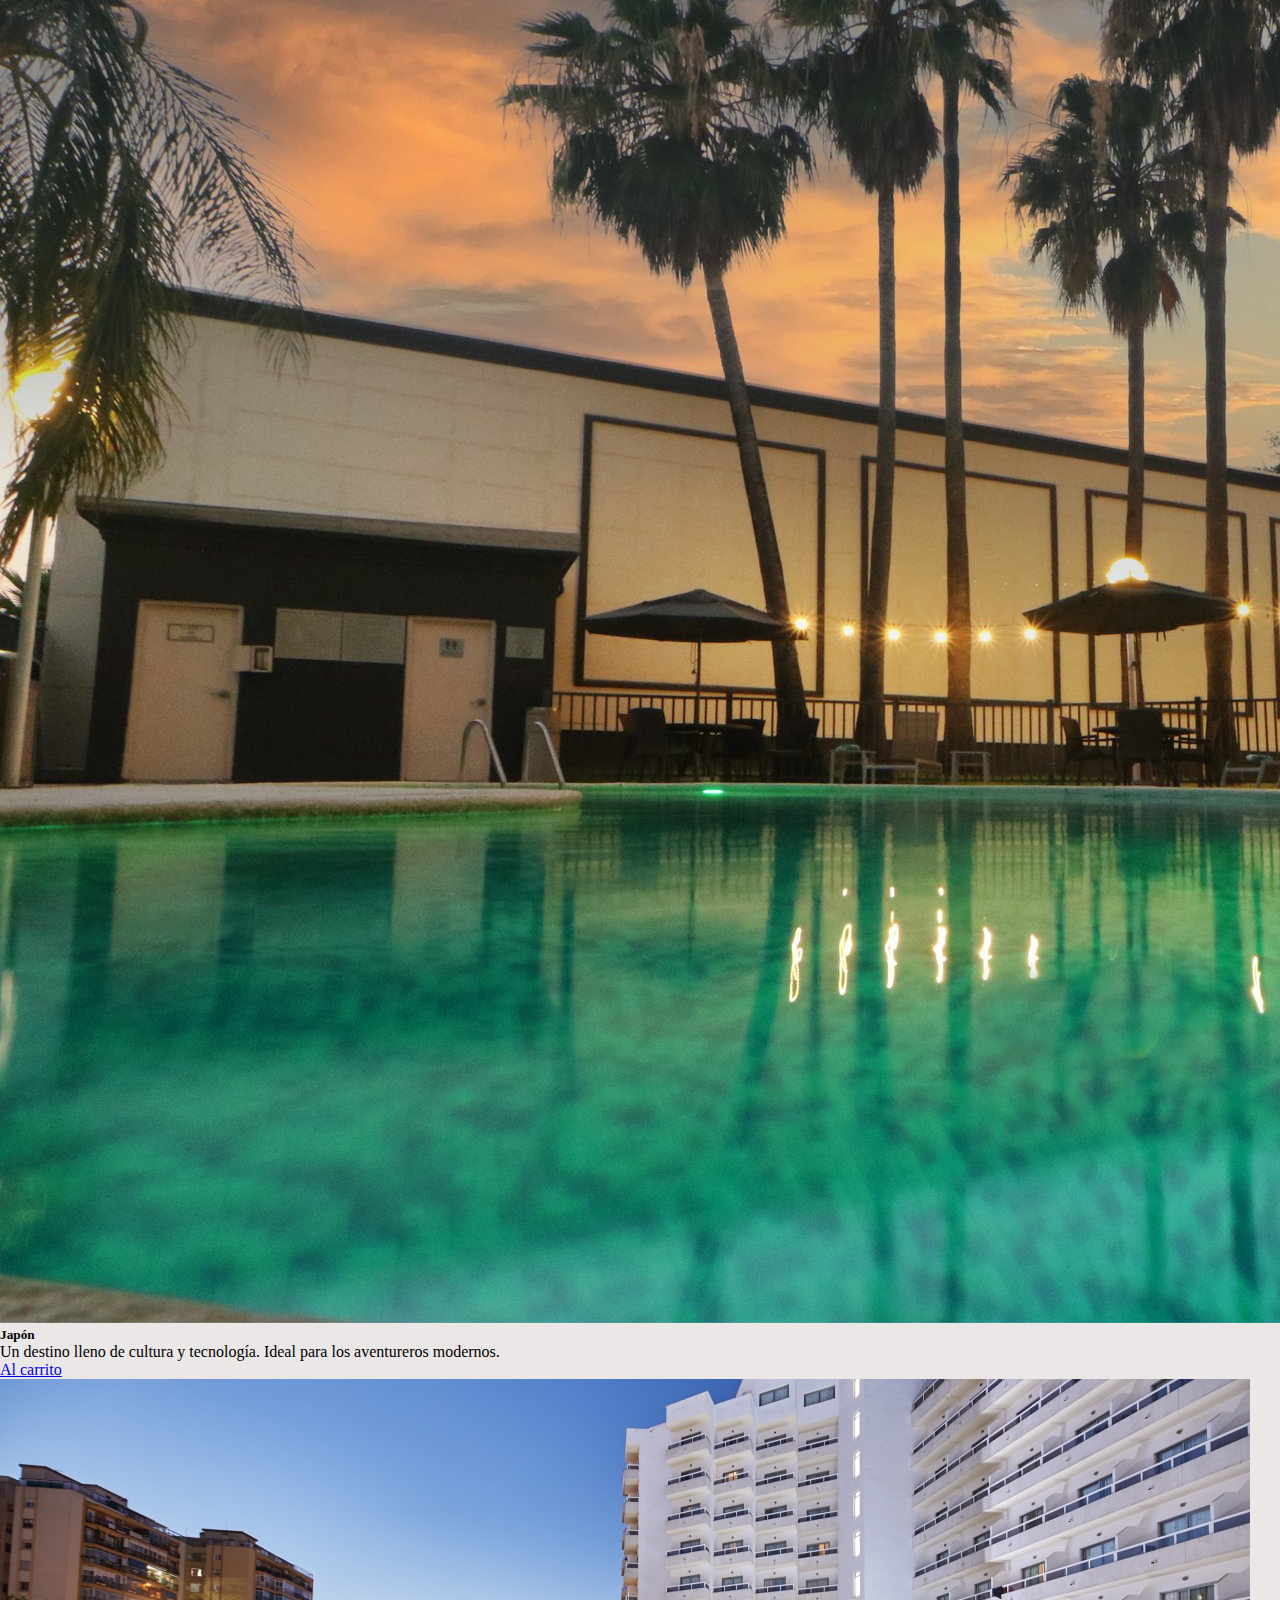
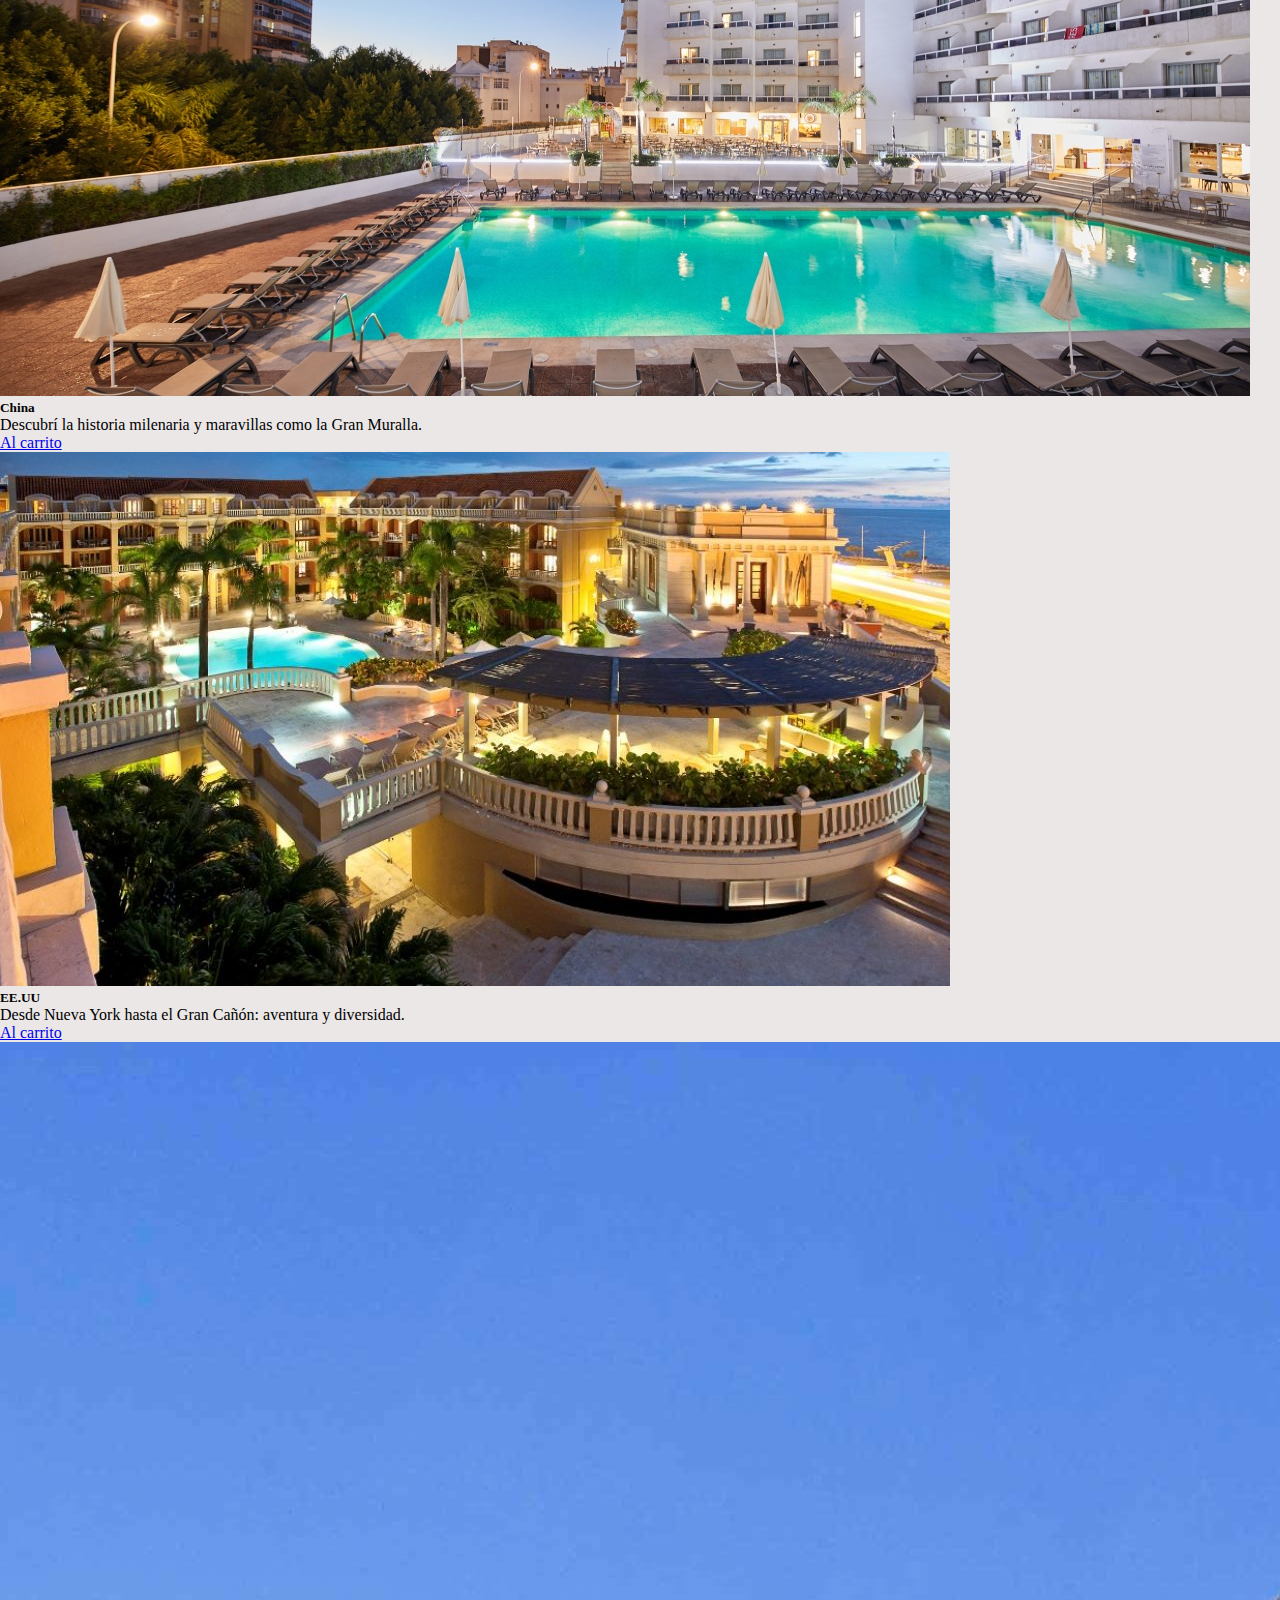
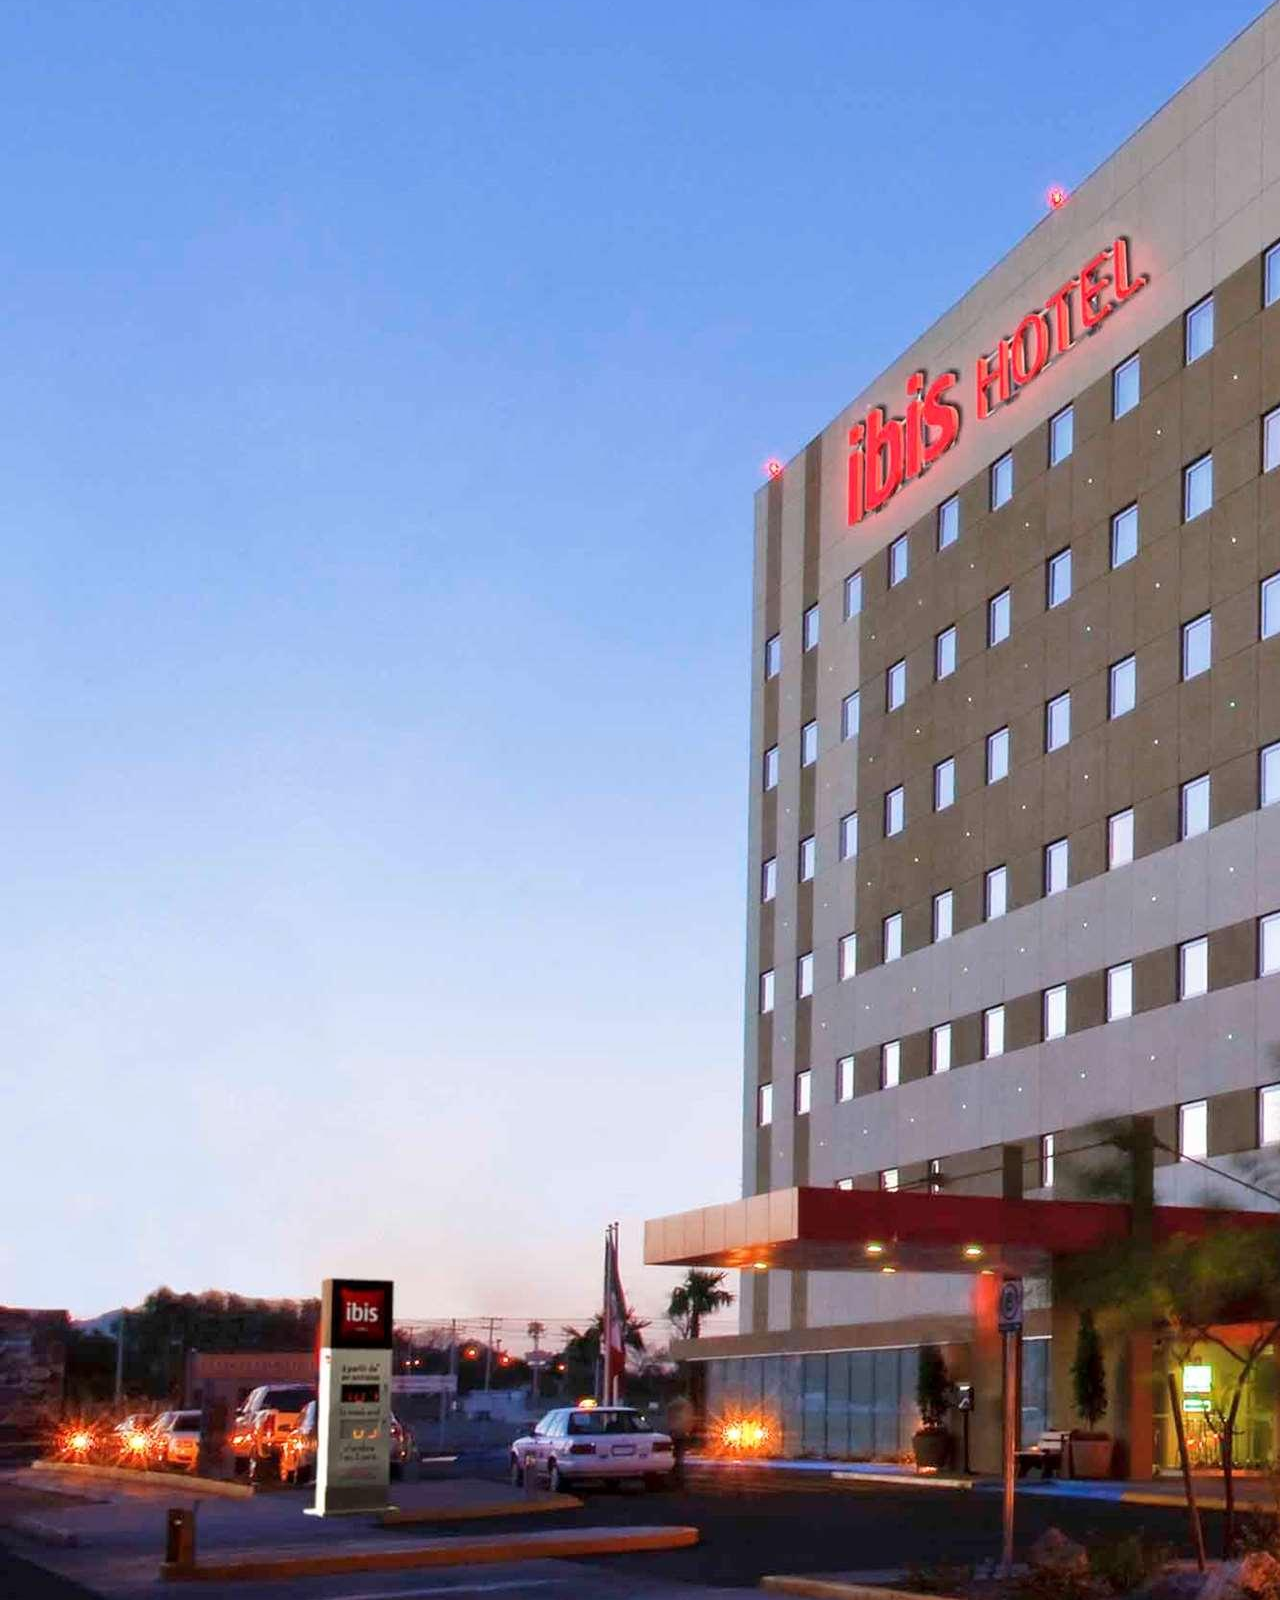
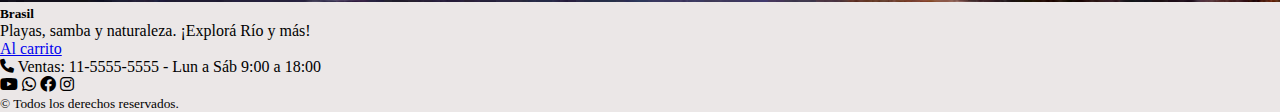
<file: pages/hoteles.html>
<!DOCTYPE html>
<html lang="en">
<head>
    <meta charset="UTF-8">
    <meta name="viewport" content="width=device-width, initial-scale=1.0">
    <title>Mundo viajero</title>
    <link href="https://cdnjs.cloudflare.com/ajax/libs/font-awesome/6.0.0-beta3/css/all.min.css" rel="stylesheet">
    <link rel="stylesheet" href="../styles/style.css">
    <link href="https://cdn.jsdelivr.net/npm/bootstrap@5.3.5/dist/css/bootstrap.min.css" rel="stylesheet" integrity="sha384-SgOJa3DmI69IUzQ2PVdRZhwQ+dy64/BUtbMJw1MZ8t5HZApcHrRKUc4W0kG879m7" crossorigin="anonymous">

</head>
<body>
 
  <!--Header-->
  <header class="miheader">
    <div class="itemsCabecera">
      <div class="formasPagos">
        <p>3 CUOTAS SIN INTERÉS</p>
      </div>

      <div class="subitemsCabecera">
        <nav class="navbar navbar-expand-lg">
          <div class="container-fluid">
            <a class="navbar-brand" href="#"></a>
            <button class="navbar-toggler" type="button" data-bs-toggle="collapse" data-bs-target="#navbarScroll">
              <span class="navbar-toggler-icon"></span>
            </button>
            <div class="collapse navbar-collapse" id="navbarScroll">
              <ul class="navbar-nav me-auto my-2 my-lg-0 navbar-nav-scroll">
                <li class="nav-item">
                  <a class="nav-link" href="../index.html"><i class="fa-solid fa-house fa-2xl"></i>Home</a>
                </li>
                <li class="nav-item">
                  <a class="nav-link" href="../pages/paquetes.html"><i class="fa-solid fa-suitcase fa-2xl"></i>Paquetes</a>
                </li>
                <li class="nav-item">
                  <a class="nav-link" href="../pages/vuelos.html"><i class="fa-solid fa-plane fa-2xl"></i>Vuelos</a>
                </li>
                <li class="nav-item">
                  <a class="nav-link" href="../pages/hoteles.html"><i class="fa-solid fa-hotel fa-2xl"></i>Hoteles</a>
                </li>
                <li class="nav-item">
                  <a class="nav-link" href="../pages/autos.html"><i class="fa-solid fa-car fa-2xl"></i>Autos</a>
                </li>
                <li class="nav-item">
                  <a class="nav-link" href="../pages/nosotros.html"><i class="fa-solid fa-earth-americas fa-2xl"></i>Nosotros</a>
                </li>
              </ul>
            </div>
          </div>
        </nav>        
      </div>
    </div>
  </header>
<!--main-->
<main>
  <h1>Hoteles</h1>

  <div class="container my-4 destinos">
  <div class="row g-4 justify-content-center">

    <div class="col-sm-6 col-md-4 col-lg-3">
      <div class="card h-100">
        <img src="../assets/img/Hotel1.jpg" class="card-img-top" alt="Foto destino">
        <div class="card-body">
          <h5 class="card-title">Japón</h5>
          <p class="card-text">Un destino lleno de cultura y tecnología. Ideal para los aventureros modernos.</p>
          <a href="#" class="btn btn-primary">Al carrito</a>
        </div>
      </div>
    </div>

    <div class="col-sm-6 col-md-4 col-lg-3">
      <div class="card h-100">
        <img src="../assets/img/hotel2.jpg" class="card-img-top" alt="Foto destino">
        <div class="card-body">
          <h5 class="card-title">China</h5>
          <p class="card-text">Descubrí la historia milenaria y maravillas como la Gran Muralla.</p>
          <a href="#" class="btn btn-primary">Al carrito</a>
        </div>
      </div>
    </div>

    <div class="col-sm-6 col-md-4 col-lg-3">
      <div class="card h-100">
        <img src="../assets/img/hotel3.jpg" class="card-img-top" alt="Foto destino">
        <div class="card-body">
          <h5 class="card-title">EE.UU</h5>
          <p class="card-text">Desde Nueva York hasta el Gran Cañón: aventura y diversidad.</p>
          <a href="#" class="btn btn-primary">Al carrito</a>
        </div>
      </div>
    </div>

    <div class="col-sm-6 col-md-4 col-lg-3">
      <div class="card h-100">
        <img src="../assets/img/hotel4.jpg" class="card-img-top" alt="Foto destino">
        <div class="card-body">
          <h5 class="card-title">Brasil</h5>
          <p class="card-text">Playas, samba y naturaleza. ¡Explorá Río y más!</p>
          <a href="#" class="btn btn-primary">Al carrito</a>
        </div>
      </div>
    </div>

  </div>
</div>

<!--mitad-->
<div class="container my-4 destinos">
  <div class="row g-4 justify-content-center">

    <div class="col-sm-6 col-md-4 col-lg-3">
      <div class="card h-100">
        <img src="../assets/img/Hotel5.jpg" class="card-img-top" alt="Foto destino">
        <div class="card-body">
          <h5 class="card-title">Japón</h5>
          <p class="card-text">Un destino lleno de cultura y tecnología. Ideal para los aventureros modernos.</p>
          <a href="#" class="btn btn-primary">Al carrito</a>
        </div>
      </div>
    </div>

    <div class="col-sm-6 col-md-4 col-lg-3">
      <div class="card h-100">
        <img src="../assets/img/hotel6.jpg" class="card-img-top" alt="Foto destino">
        <div class="card-body">
          <h5 class="card-title">China</h5>
          <p class="card-text">Descubrí la historia milenaria y maravillas como la Gran Muralla.</p>
          <a href="#" class="btn btn-primary">Al carrito</a>
        </div>
      </div>
    </div>

    <div class="col-sm-6 col-md-4 col-lg-3">
      <div class="card h-100">
        <img src="../assets/img/hotel7.jpg" class="card-img-top" alt="Foto destino">
        <div class="card-body">
          <h5 class="card-title">EE.UU</h5>
          <p class="card-text">Desde Nueva York hasta el Gran Cañón: aventura y diversidad.</p>
          <a href="#" class="btn btn-primary">Al carrito</a>
        </div>
      </div>
    </div>

    <div class="col-sm-6 col-md-4 col-lg-3">
      <div class="card h-100">
        <img src="../assets/img/hotel8.jpg" class="card-img-top" alt="Foto destino">
        <div class="card-body">
          <h5 class="card-title">Brasil</h5>
          <p class="card-text">Playas, samba y naturaleza. ¡Explorá Río y más!</p>
          <a href="#" class="btn btn-primary">Al carrito</a>
        </div>
      </div>
    </div>

  </div>
</div>

</div>

</main>


<!--Footer-->
<footer class="container-fluid bg-light py-4 mt-5">
  <div class="row text-center text-md-start align-items-center">
    
    <div class="col-12 col-md-4 contacto mb-3 mb-md-0">
      <i class="fa-solid fa-phone fa-sm"></i>
      <span class="ms-2">Ventas: 11-5555-5555 - Lun a Sáb 9:00 a 18:00</span>
    </div>

    <div class="col-12 col-md-4 redes mb-3 mb-md-0">
      <i class="fa-brands fa-youtube"></i>
      <i class="fa-brands fa-whatsapp"></i>
      <i class="fa-brands fa-facebook"></i>
      <i class="fa-brands fa-instagram"></i>
    </div>

    <div class="col-12 col-md-4 derechos text-md-end">
      <small>&copy; Todos los derechos reservados.</small>
    </div>
  </div>
</footer>
<!--**********************************************Footer**************************************************************-->
    
    <script src="https://cdn.jsdelivr.net/npm/bootstrap@5.3.5/dist/js/bootstrap.bundle.min.js" integrity="sha384-k6d4wzSIapyDyv1kpU366/PK5hCdSbCRGRCMv+eplOQJWyd1fbcAu9OCUj5zNLiq" crossorigin="anonymous"></script>    
</body>
</html>
</file>
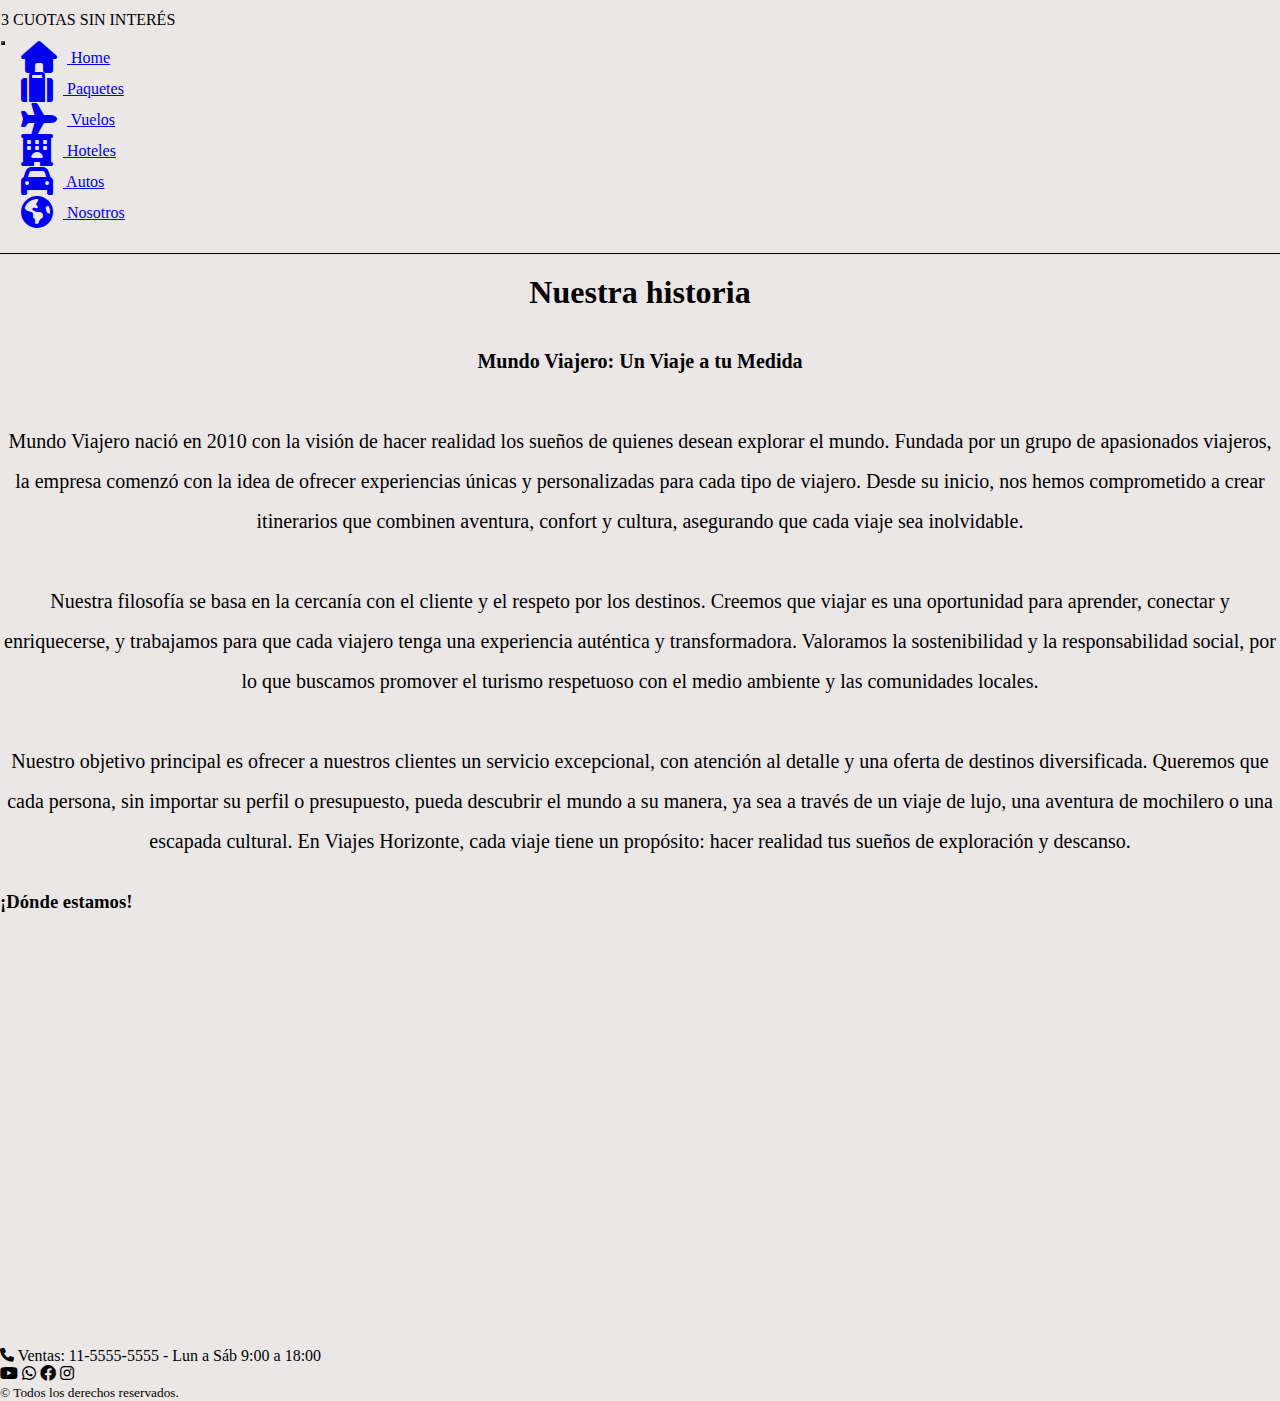
<file: pages/nosotros.html>
<!DOCTYPE html>
<html lang="en">
<head>
    <meta charset="UTF-8">
    <meta name="viewport" content="width=device-width, initial-scale=1.0">
    <title>Mundo viajero</title>
    <link href="https://cdnjs.cloudflare.com/ajax/libs/font-awesome/6.0.0-beta3/css/all.min.css" rel="stylesheet">
    <link rel="stylesheet" href="../styles/style.css">
    <link href="https://cdn.jsdelivr.net/npm/bootstrap@5.3.5/dist/css/bootstrap.min.css" rel="stylesheet" integrity="sha384-SgOJa3DmI69IUzQ2PVdRZhwQ+dy64/BUtbMJw1MZ8t5HZApcHrRKUc4W0kG879m7" crossorigin="anonymous">

</head>
<body>

<!-- HEADER  -->
<header class="miheader">
  <div class="itemsCabecera">
    <div class="formasPagos">
      <p>3 CUOTAS SIN INTERÉS</p>
    </div>

    <div class="subitemsCabecera">
      <nav class="navbar navbar-expand-lg">
        <div class="container-fluid">
          <a class="navbar-brand" href="#"></a>
          <button class="navbar-toggler" type="button" data-bs-toggle="collapse" data-bs-target="#navbarScroll">
            <span class="navbar-toggler-icon"></span>
          </button>

          <div class="collapse navbar-collapse" id="navbarScroll">
            <ul class="navbar-nav me-auto my-2 my-lg-0 navbar-nav-scroll">
              <li class="nav-item">
                <a class="nav-link" href="../index.html">
                  <i class="fa-solid fa-house fa-2xl"></i> Home
                </a>
              </li>
              <li class="nav-item">
                <a class="nav-link" href="../pages/paquetes.html">
                  <i class="fa-solid fa-suitcase fa-2xl"></i> Paquetes
                </a>
              </li>
              <li class="nav-item">
                <a class="nav-link" href="../pages/vuelos.html">
                  <i class="fa-solid fa-plane fa-2xl"></i> Vuelos
                </a>
              </li>
              <li class="nav-item">
                <a class="nav-link" href="../pages/hoteles.html">
                  <i class="fa-solid fa-hotel fa-2xl"></i> Hoteles
                </a>
              </li>
              <li class="nav-item">
                <a class="nav-link" href="../pages/autos.html">
                  <i class="fa-solid fa-car fa-2xl"></i> Autos
                </a>
              </li>
              <li class="nav-item">
                <a class="nav-link" href="../pages/nosotros.html">
                  <i class="fa-solid fa-earth-americas fa-2xl"></i> Nosotros
                </a>
              </li>
            </ul>
          </div>
        </div>
      </nav>
    </div>
  </div>
</header>
<!--  END HEADER  -->


<!--  MAIN  -->
<main>


  <h1 class="text-center my-4 display-5 display-md-3">Nuestra historia</h1>

  <div class="container my-5">
    <p class="nosotros fs-5 text-justify">
      <strong>Mundo Viajero: Un Viaje a tu Medida</strong><br><br>

      Mundo Viajero nació en 2010 con la visión de hacer realidad los sueños de quienes desean explorar el mundo. Fundada por un grupo de apasionados viajeros, la empresa comenzó con la idea de ofrecer experiencias únicas y personalizadas para cada tipo de viajero. Desde su inicio, nos hemos comprometido a crear itinerarios que combinen aventura, confort y cultura, asegurando que cada viaje sea inolvidable.<br><br>

      Nuestra filosofía se basa en la cercanía con el cliente y el respeto por los destinos. Creemos que viajar es una oportunidad para aprender, conectar y enriquecerse, y trabajamos para que cada viajero tenga una experiencia auténtica y transformadora. Valoramos la sostenibilidad y la responsabilidad social, por lo que buscamos promover el turismo respetuoso con el medio ambiente y las comunidades locales.<br><br>

      Nuestro objetivo principal es ofrecer a nuestros clientes un servicio excepcional, con atención al detalle y una oferta de destinos diversificada. Queremos que cada persona, sin importar su perfil o presupuesto, pueda descubrir el mundo a su manera, ya sea a través de un viaje de lujo, una aventura de mochilero o una escapada cultural. En Viajes Horizonte, cada viaje tiene un propósito: hacer realidad tus sueños de exploración y descanso.
    </p>
  </div>

   <div class="container text-center my-5">
    <h3>¡Dónde estamos!</h3>
    <iframe class="mapa"
      src="https://www.google.com/maps/embed?pb=!1m18!1m12!1m3!1d1315.7533721573864!2d-86.74786882930024!3d21.131992193728944!2m3!1f0!2f0!3f0!3m2!1i1024!2i768!4f13.1!3m3!1m2!1s0x8f4c2bf1d63b6b99%3A0x6cc32e706b78b7bf!2sCoco%20Bongo!5e0!3m2!1ses!2sar!4v1743388213923!5m2!1ses!2sar"
      width="600" height="450" style="border:0;" allowfullscreen="" loading="lazy"
      referrerpolicy="no-referrer-when-downgrade">
    </iframe>
  </div>

</main>

<!-- FOOTER  -->
<footer class="container-fluid bg-light py-4 mt-5">
  <div class="row text-center text-md-start align-items-center">


    <div class="col-12 col-md-4 contacto mb-3 mb-md-0">
      <i class="fa-solid fa-phone fa-sm"></i>
      <span class="ms-2">Ventas: 11-5555-5555 - Lun a Sáb 9:00 a 18:00</span>
    </div>


    <div class="col-12 col-md-4 redes mb-3 mb-md-0">
      <i class="fa-brands fa-youtube"></i>
      <i class="fa-brands fa-whatsapp"></i>
      <i class="fa-brands fa-facebook"></i>
      <i class="fa-brands fa-instagram"></i>
    </div>

    <div class="col-12 col-md-4 derechos text-md-end">
      <small>&copy; Todos los derechos reservados.</small>
    </div>

  </div>
</footer>

<script src="https://cdn.jsdelivr.net/npm/bootstrap@5.3.5/dist/js/bootstrap.bundle.min.js" integrity="sha384-k6d4wzSIapyDyv1kpU366/PK5hCdSbCRGRCMv+eplOQJWyd1fbcAu9OCUj5zNLiq" crossorigin="anonymous"></script>
  
</body>
</html>
</file>
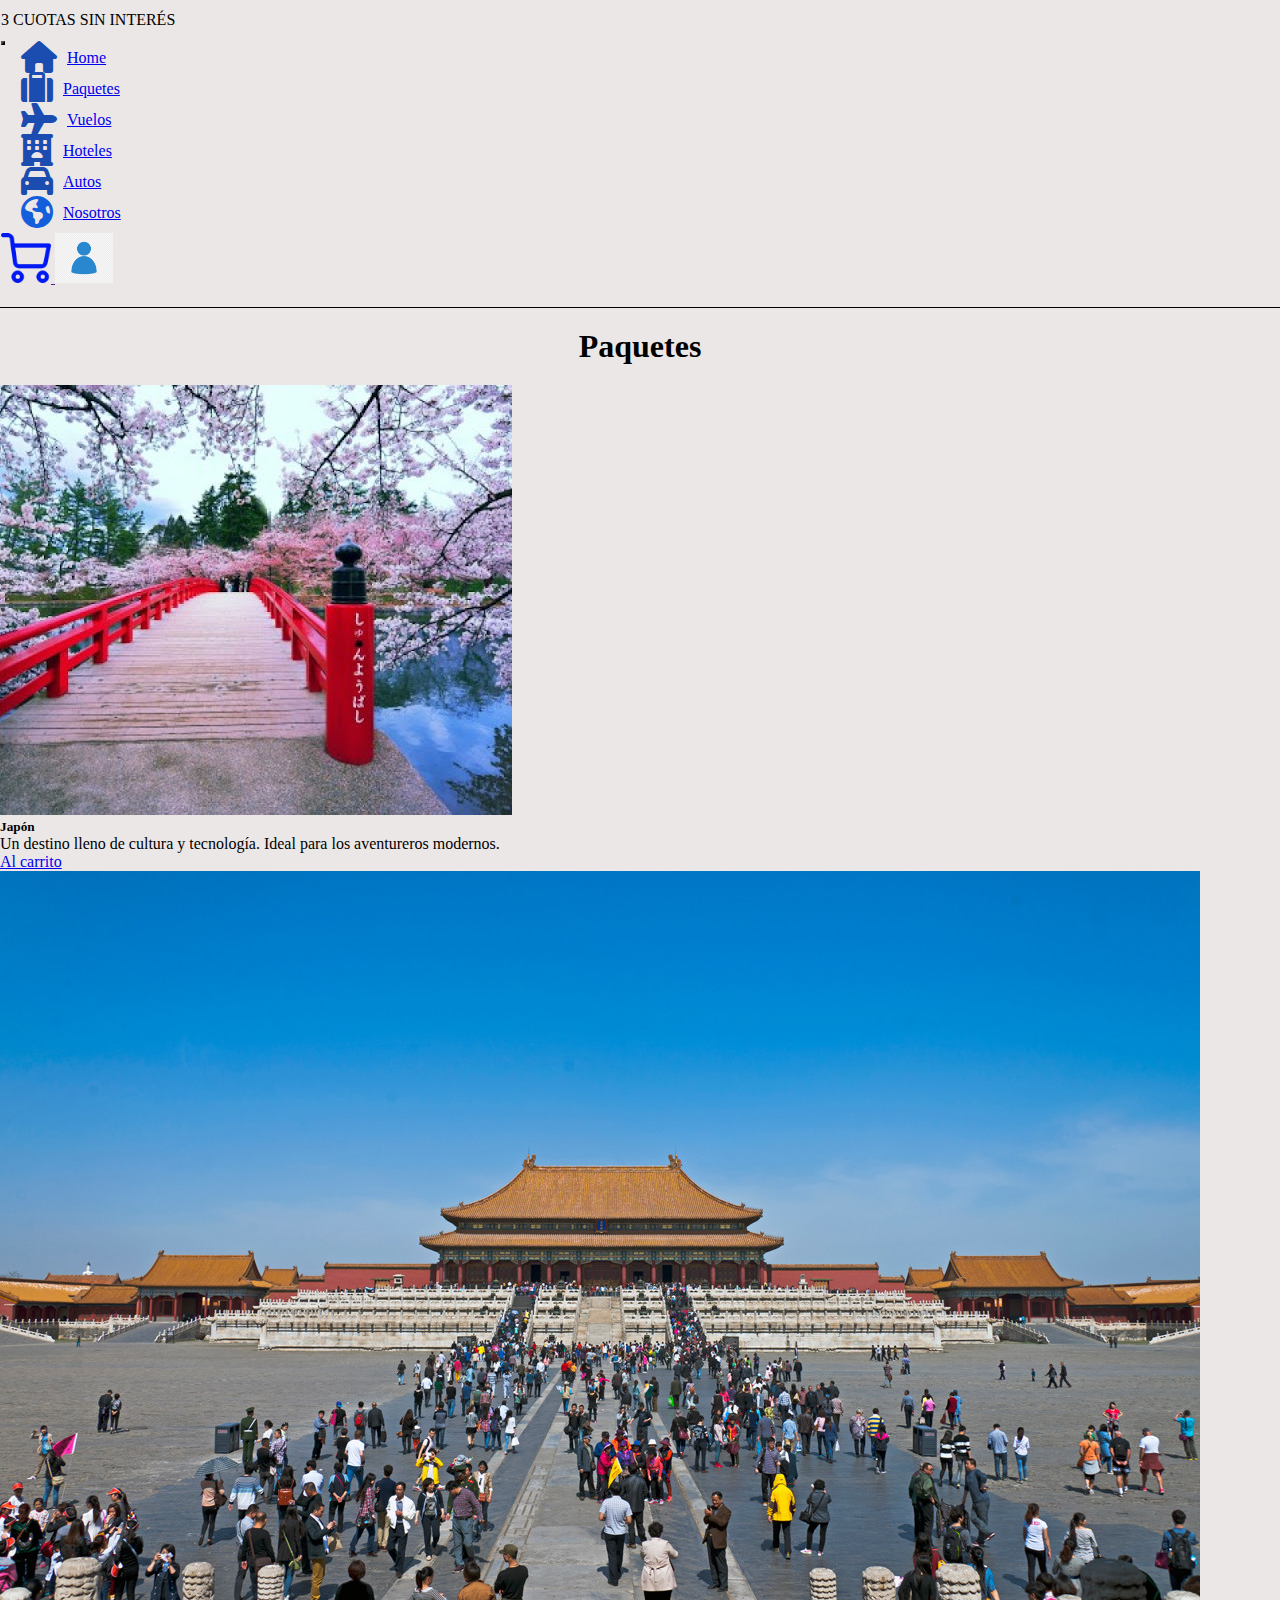
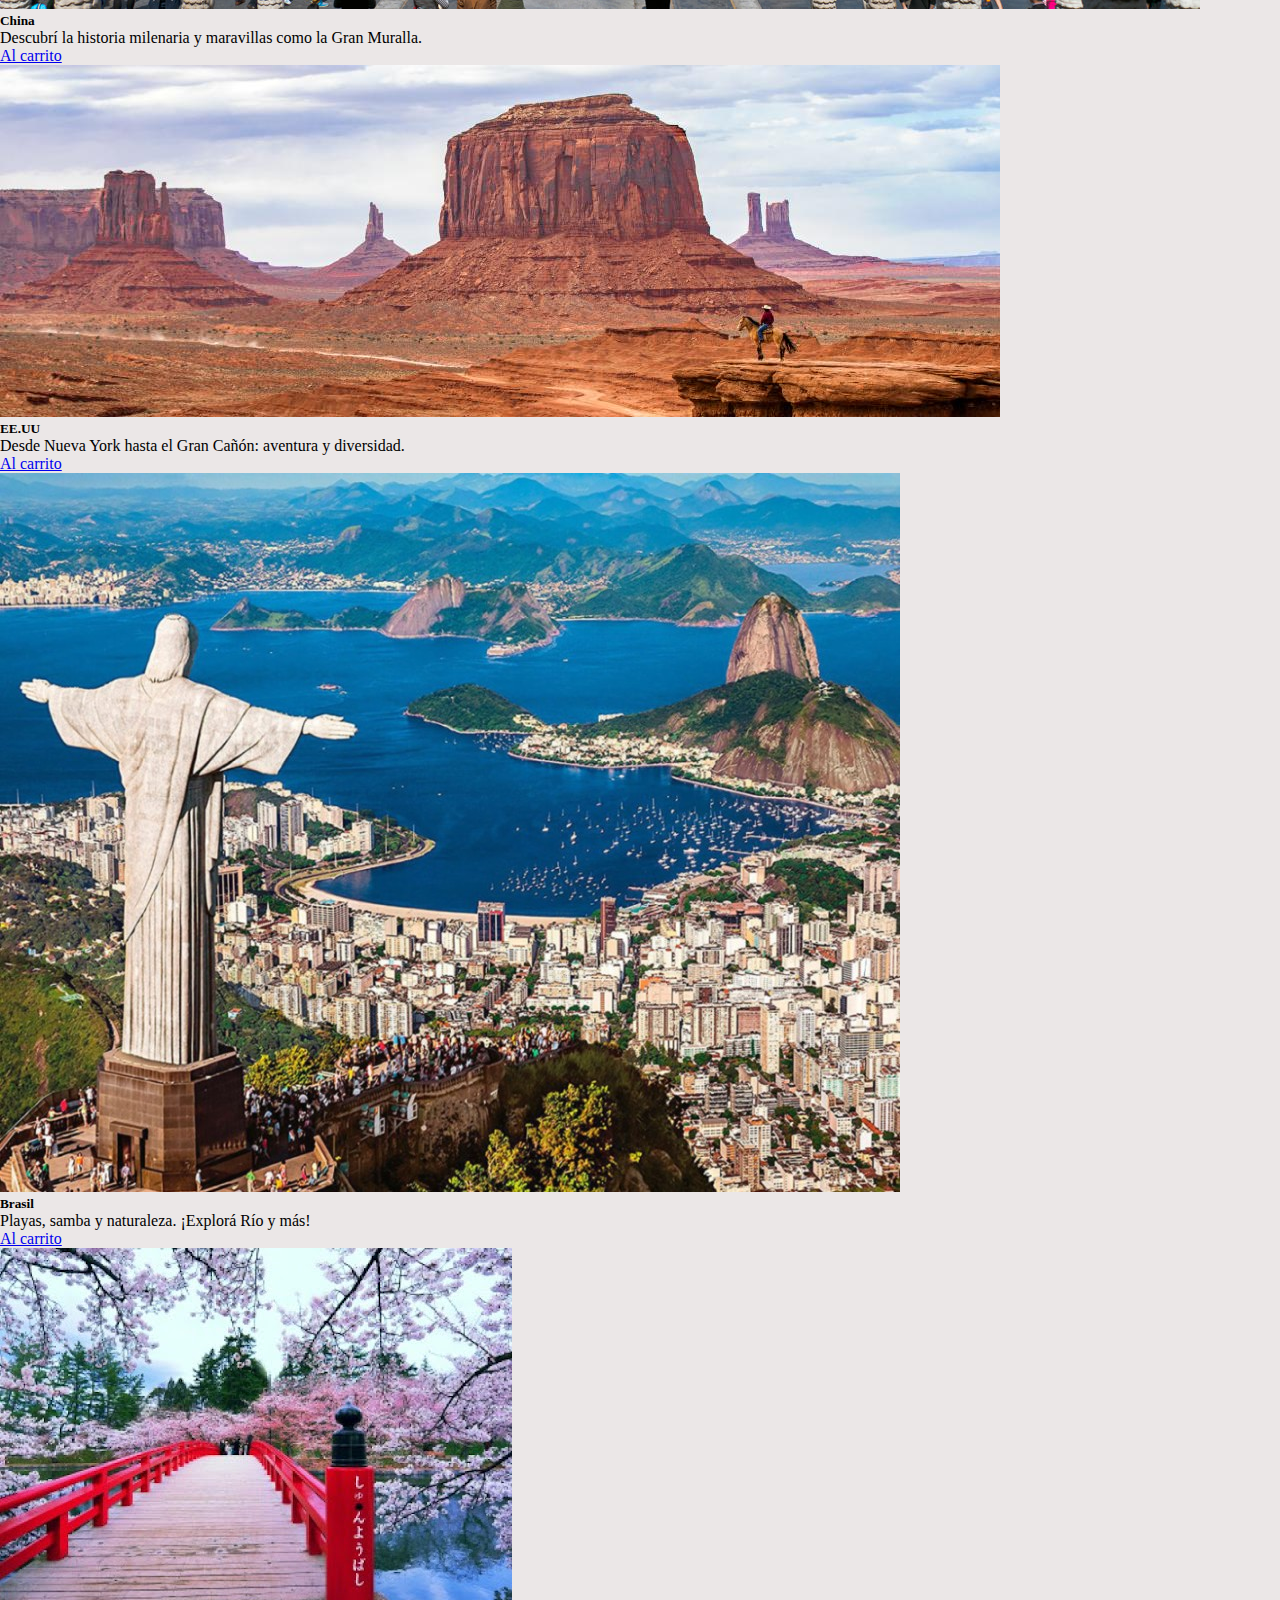
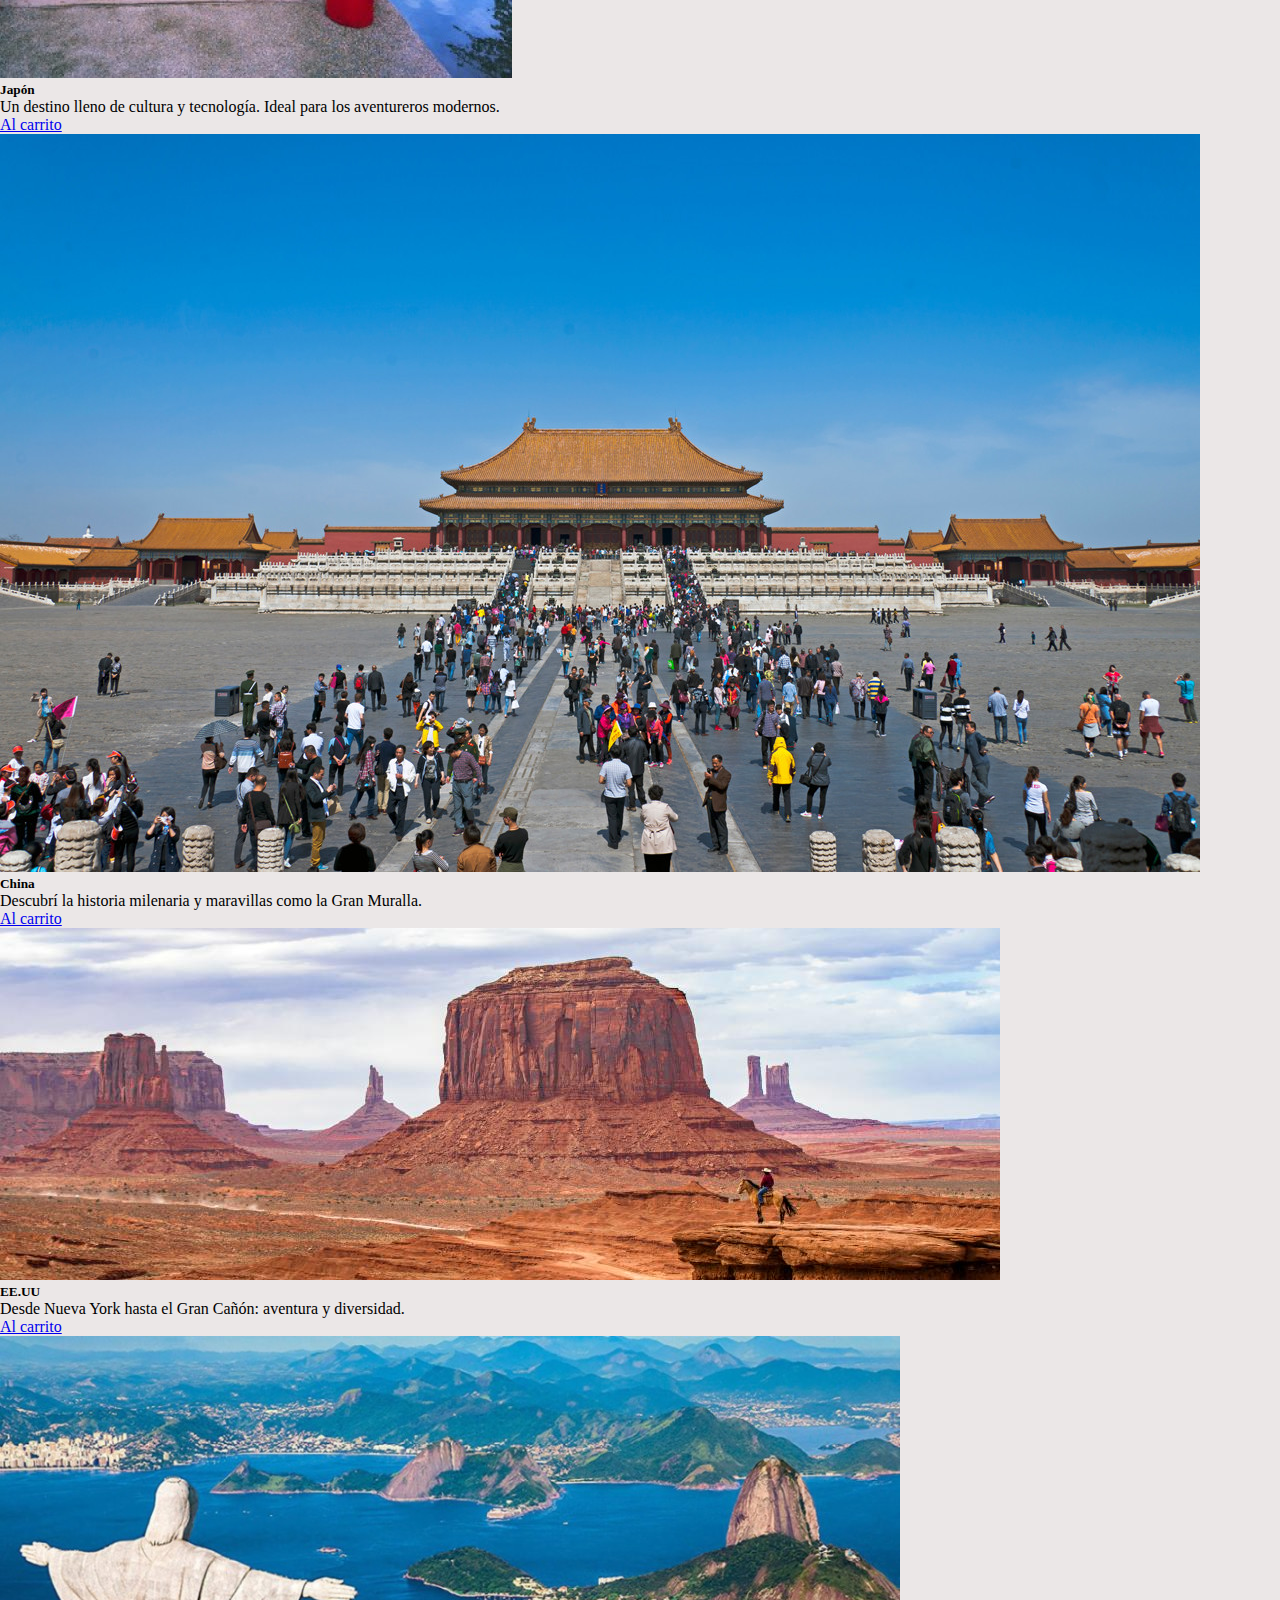
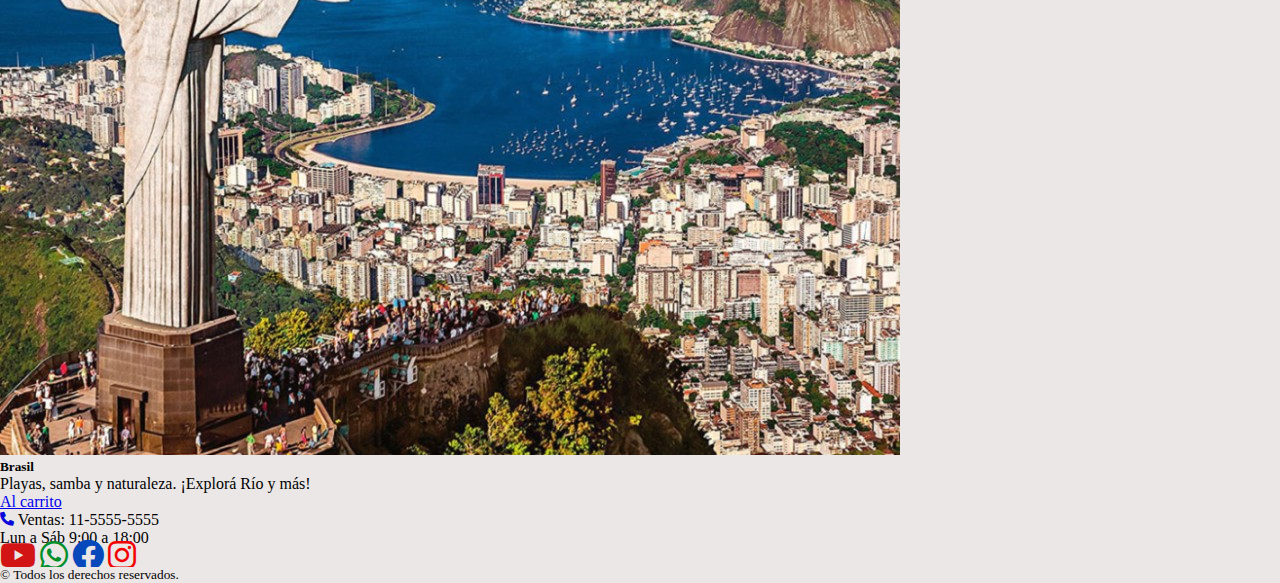
<file: pages/paquetes.html>
<!DOCTYPE html>
<html lang="en">
<head>
    <meta charset="UTF-8">
    <meta name="viewport" content="width=device-width, initial-scale=1.0">
    <title>Mundo viajero</title>
    <link href="https://cdnjs.cloudflare.com/ajax/libs/font-awesome/6.0.0-beta3/css/all.min.css" rel="stylesheet">
    <link rel="stylesheet" href="../styles/style.css">
    <link href="https://cdn.jsdelivr.net/npm/bootstrap@5.3.5/dist/css/bootstrap.min.css" rel="stylesheet" integrity="sha384-SgOJa3DmI69IUzQ2PVdRZhwQ+dy64/BUtbMJw1MZ8t5HZApcHrRKUc4W0kG879m7" crossorigin="anonymous">

</head>
<body>
<!--**************************************************************************************************************************** --> 
    <header class="miheader">

        <div class="itemsCabecera">
      
          <div class="formasPagos">
            <p>3 CUOTAS SIN INTERÉS</p>
          </div>
      
          <div class="subitemsCabecera">   
      
            <!---->
            <nav class="navbar navbar-expand-lg">
              <div class="container-fluid">
                <a class="navbar-brand" href="#"></a>
                <button class="navbar-toggler" type="button" data-bs-toggle="collapse" data-bs-target="#navbarScroll" aria-controls="navbarScroll" aria-expanded="false" aria-label="Toggle navigation";>
                  <span class="navbar-toggler-icon"></span>
                </button>
                <div class="collapse navbar-collapse" id="navbarScroll">
                  <ul class="navbar-nav me-auto my-2 my-lg-0 navbar-nav-scroll" style="--bs-scroll-height: 1100px;">
                    <li class="nav-item">
                      <a class="nav-link" href="../index.html"> <i class="fa-solid fa-house fa-2xl" style="color: #1b4db1;"></i>Home</a>
                    </li>
                    <li class="nav-item">
                      <a class="nav-link" href="../pages/paquetes.html"><i class="fa-solid fa-suitcase fa-2xl" style="color: #1b4db1;"></i>Paquetes</a>
                    </li>
                    <li class="nav-item">
                      <a class="nav-link" href="../pages/vuelos.html"><i class="fa-solid fa-plane fa-2xl" style="color: #1b4db1;"></i>Vuelos</a>
                    </li>
                    <li class="nav-item">
                      <a class="nav-link" href="../pages/hoteles.html"><i class="fa-solid fa-hotel fa-2xl" style="color: #1b4db1;"></i>Hoteles</a>
                    </li>
                    <li class="nav-item">
                      <a class="nav-link" href="../pages/autos.html"><i class="fa-solid fa-car fa-2xl" style="color: #1b4db1;"></i>Autos</a>
                    </li>
                    <li class="nav-item">
                      <a class="nav-link" href="../pages/nosotros.html"><i class="fa-solid fa-earth-americas fa-2xl" style="color: #145ddb;"></i>Nosotros</a>
                    </li>
                  </ul>
                </div>
              </div>
            </nav>
            <!---->            
            <div class="login">
              <a class="iconoLogin" href="">
                <img src="../assets/img/CarritoAzul.png" alt="Carrito" class="rounded-circle opacity-75" class="img-fluid" style="max-height: 50px;">             
              </a>      
              <a class="iconoLogin" href="">
                <img src="../assets/img/UsuarioAzul.png" alt="Mi cuenta" class="rounded-circle opacity-75" class="img-fluid" style="max-height: 50px;">             
              </a>
            </div>           
      
          </div>
      
        </div>
        
      </header>

<!---**************************************************************************************************************************-->
<main>

  <h1 class="text-center my-4 display-5 display-md-3">Paquetes</h1>

<div class="container my-4">
  <div class="row g-4 justify-content-center">
    
    <div class="col-sm-6 col-md-4 col-lg-3">
      <div class="card h-100">
        <img src="../assets/img/japon 1.jpg" class="card-img-top" alt="Foto destino">
        <div class="card-body">
          <h5 class="card-title">Japón</h5>
          <p class="card-text">Un destino lleno de cultura y tecnología. Ideal para los aventureros modernos.</p>
          <a href="#" class="btn btn-primary">Al carrito</a>
        </div>
      </div>
    </div>

    <div class="col-sm-6 col-md-4 col-lg-3">
      <div class="card h-100">
        <img src="../assets/img/china 2.jpg" class="card-img-top" alt="Foto destino">
        <div class="card-body">
          <h5 class="card-title">China</h5>
          <p class="card-text">Descubrí la historia milenaria y maravillas como la Gran Muralla.</p>
          <a href="#" class="btn btn-primary">Al carrito</a>
        </div>
      </div>
    </div>

    <div class="col-sm-6 col-md-4 col-lg-3">
      <div class="card h-100">
        <img src="../assets/img/eeuu3.jpeg" class="card-img-top" alt="Foto destino">
        <div class="card-body">
          <h5 class="card-title">EE.UU</h5>
          <p class="card-text">Desde Nueva York hasta el Gran Cañón: aventura y diversidad.</p>
          <a href="#" class="btn btn-primary">Al carrito</a>
        </div>
      </div>
    </div>

    <div class="col-sm-6 col-md-4 col-lg-3">
      <div class="card h-100">
        <img src="../assets/img/Rio-de-Janeiro-2020.jpg" class="card-img-top" alt="Foto destino">
        <div class="card-body">
          <h5 class="card-title">Brasil</h5>
          <p class="card-text">Playas, samba y naturaleza. ¡Explorá Río y más!</p>
          <a href="#" class="btn btn-primary">Al carrito</a>
        </div>
      </div>
    </div>
  </div>
</div>

<div class="container my-4">
  <div class="row g-4 justify-content-center">
    
    <div class="col-sm-6 col-md-4 col-lg-3">
      <div class="card h-100">
        <img src="../assets/img/japon 1.jpg" class="card-img-top" alt="Foto destino">
        <div class="card-body">
          <h5 class="card-title">Japón</h5>
          <p class="card-text">Un destino lleno de cultura y tecnología. Ideal para los aventureros modernos.</p>
          <a href="#" class="btn btn-primary">Al carrito</a>
        </div>
      </div>
    </div>

    <div class="col-sm-6 col-md-4 col-lg-3">
      <div class="card h-100">
        <img src="../assets/img/china 2.jpg" class="card-img-top" alt="Foto destino">
        <div class="card-body">
          <h5 class="card-title">China</h5>
          <p class="card-text">Descubrí la historia milenaria y maravillas como la Gran Muralla.</p>
          <a href="#" class="btn btn-primary">Al carrito</a>
        </div>
      </div>
    </div>

    <div class="col-sm-6 col-md-4 col-lg-3">
      <div class="card h-100">
        <img src="../assets/img/eeuu3.jpeg" class="card-img-top" alt="Foto destino">
        <div class="card-body">
          <h5 class="card-title">EE.UU</h5>
          <p class="card-text">Desde Nueva York hasta el Gran Cañón: aventura y diversidad.</p>
          <a href="#" class="btn btn-primary">Al carrito</a>
        </div>
      </div>
    </div>

    <div class="col-sm-6 col-md-4 col-lg-3">
      <div class="card h-100">
        <img src="../assets/img/Rio-de-Janeiro-2020.jpg" class="card-img-top" alt="Foto destino">
        <div class="card-body">
          <h5 class="card-title">Brasil</h5>
          <p class="card-text">Playas, samba y naturaleza. ¡Explorá Río y más!</p>
          <a href="#" class="btn btn-primary">Al carrito</a>
        </div>
      </div>
    </div>
  </div>
</div>
    
</main>
<!--**************************************************************************************************************************** -->
<footer class="container-fluid bg-light py-4 mt-5">
  <div class="row text-center text-md-start align-items-center">
    
    <div class="col-12 col-md-4 mb-3 mb-md-0">
      <i class="fa-solid fa-phone fa-sm" style="color: #0a07da;"></i>
      <span class="ms-2">Ventas: 11-5555-5555<br> Lun a Sáb 9:00 a 18:00</span>
    </div>

    
    <div class="col-12 col-md-4 mb-3 mb-md-0 d-flex justify-content-center gap-3">
      <i class="fa-brands fa-youtube fa-2xl" style="color: #d21414;"></i>
      <i class="fa-brands fa-whatsapp fa-2xl" style="color: #008f2b;"></i>
      <i class="fa-brands fa-facebook fa-2xl" style="color: #0749bb;"></i>
      <i class="fa-brands fa-instagram fa-2xl" style="color: #f40101;"></i>
    </div>

    
    <div class="col-12 col-md-4 text-md-end">
      <small>&copy; Todos los derechos reservados.</small>
    </div>
  </div>
</footer>

<script src="https://cdn.jsdelivr.net/npm/bootstrap@5.3.5/dist/js/bootstrap.bundle.min.js" integrity="sha384-k6d4wzSIapyDyv1kpU366/PK5hCdSbCRGRCMv+eplOQJWyd1fbcAu9OCUj5zNLiq" crossorigin="anonymous"></script>
  
</body>
</html>
</file>
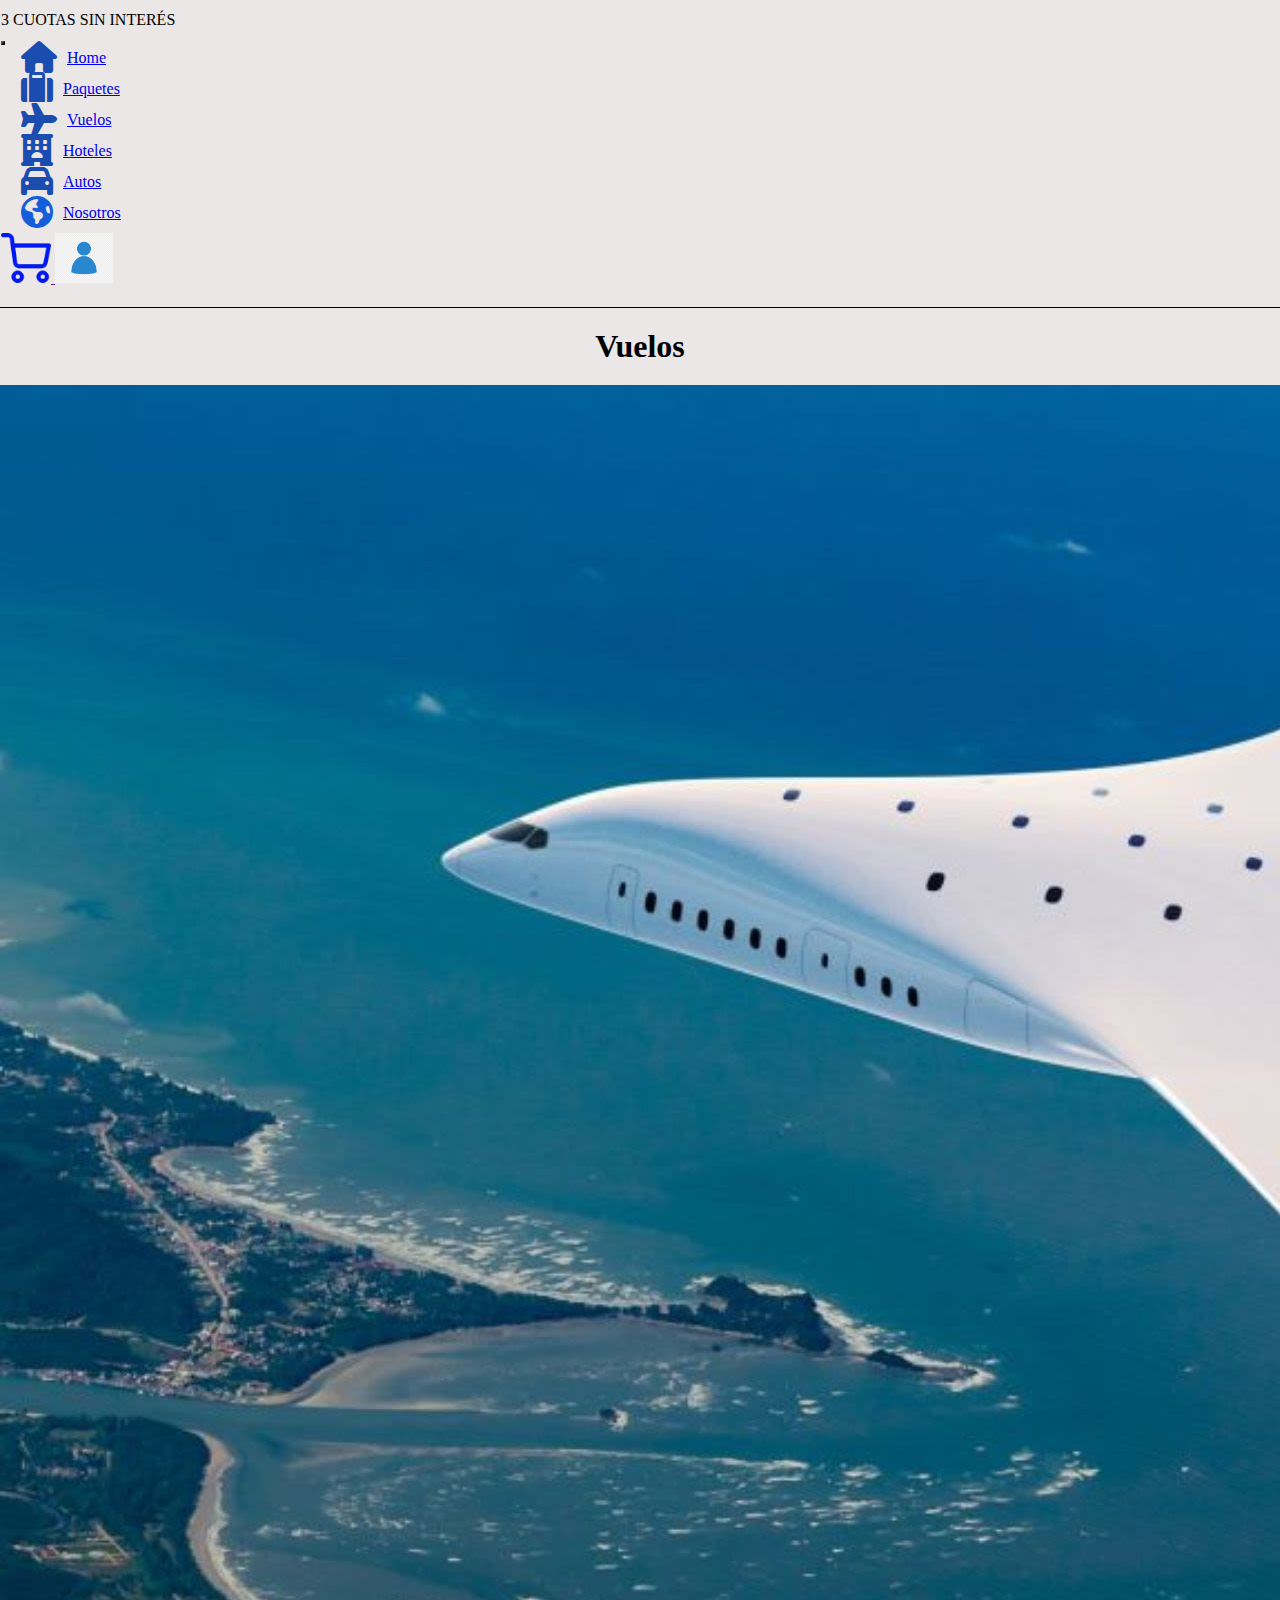
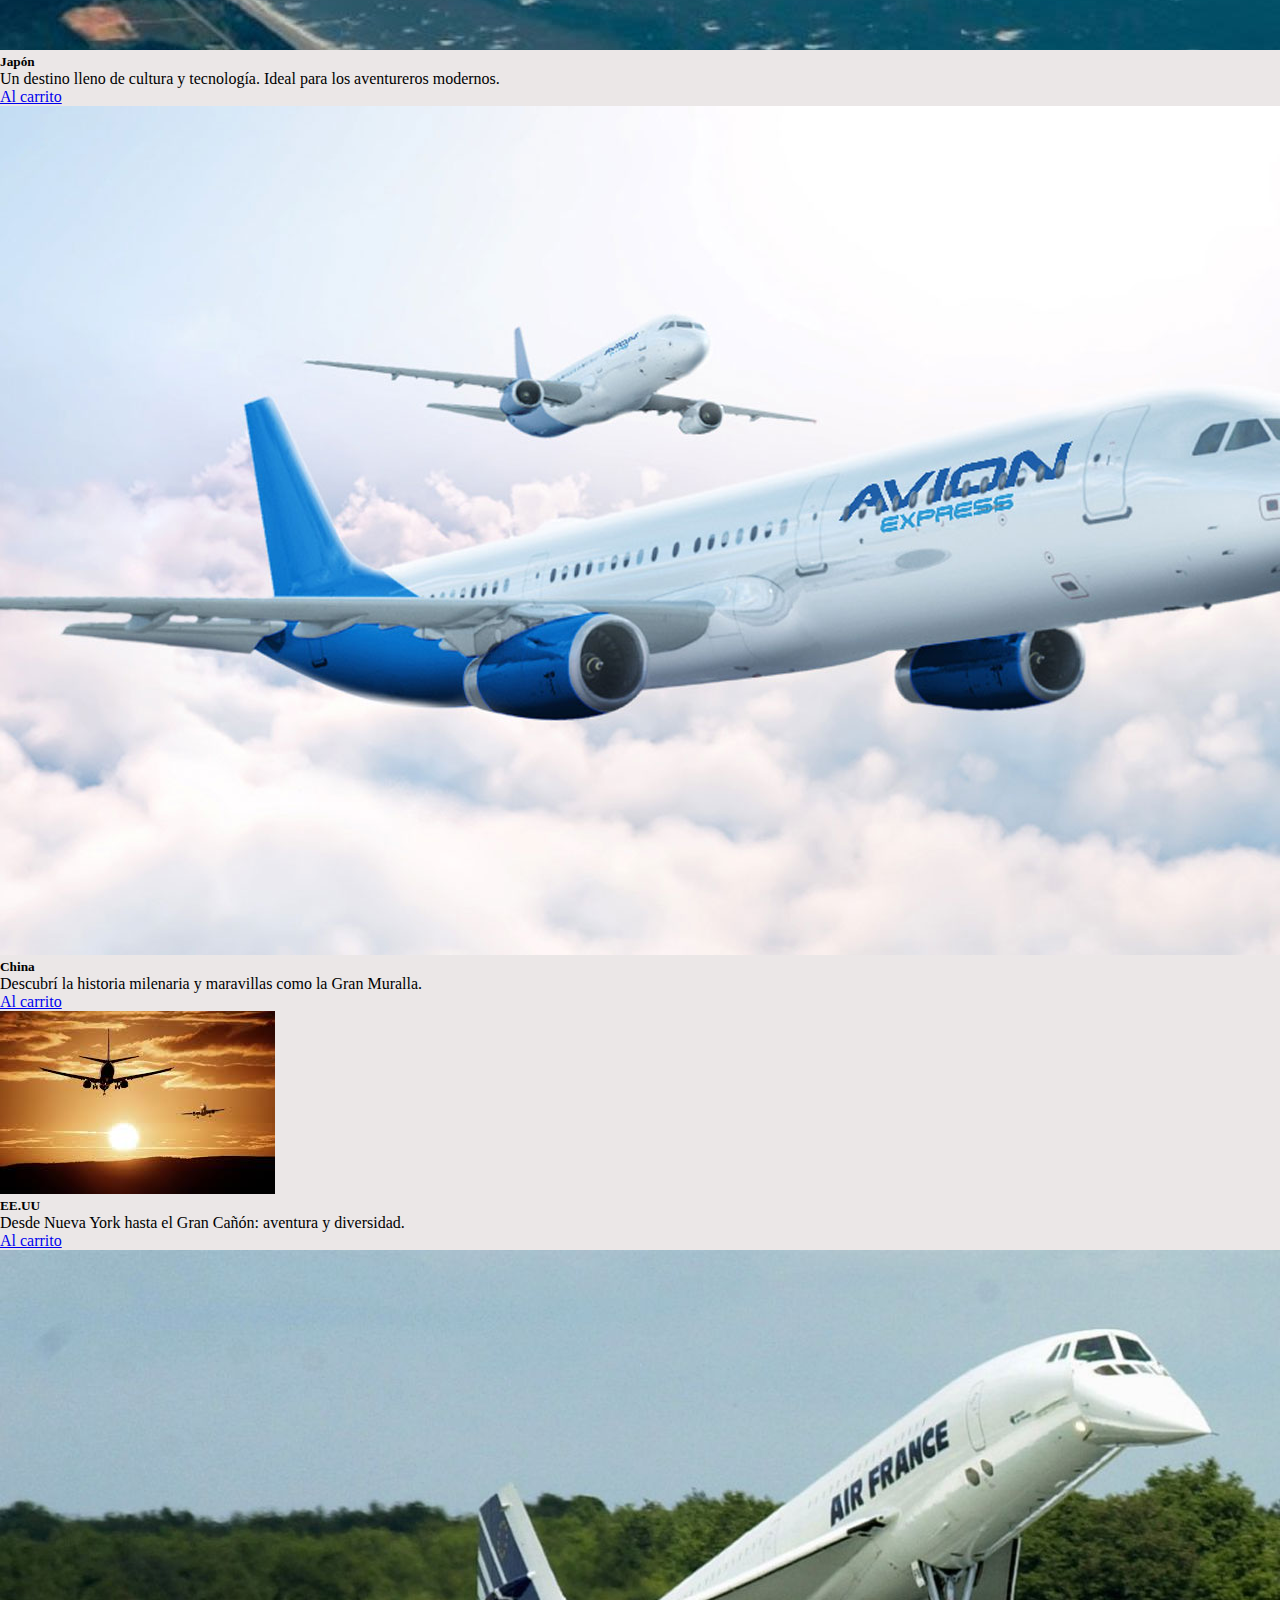
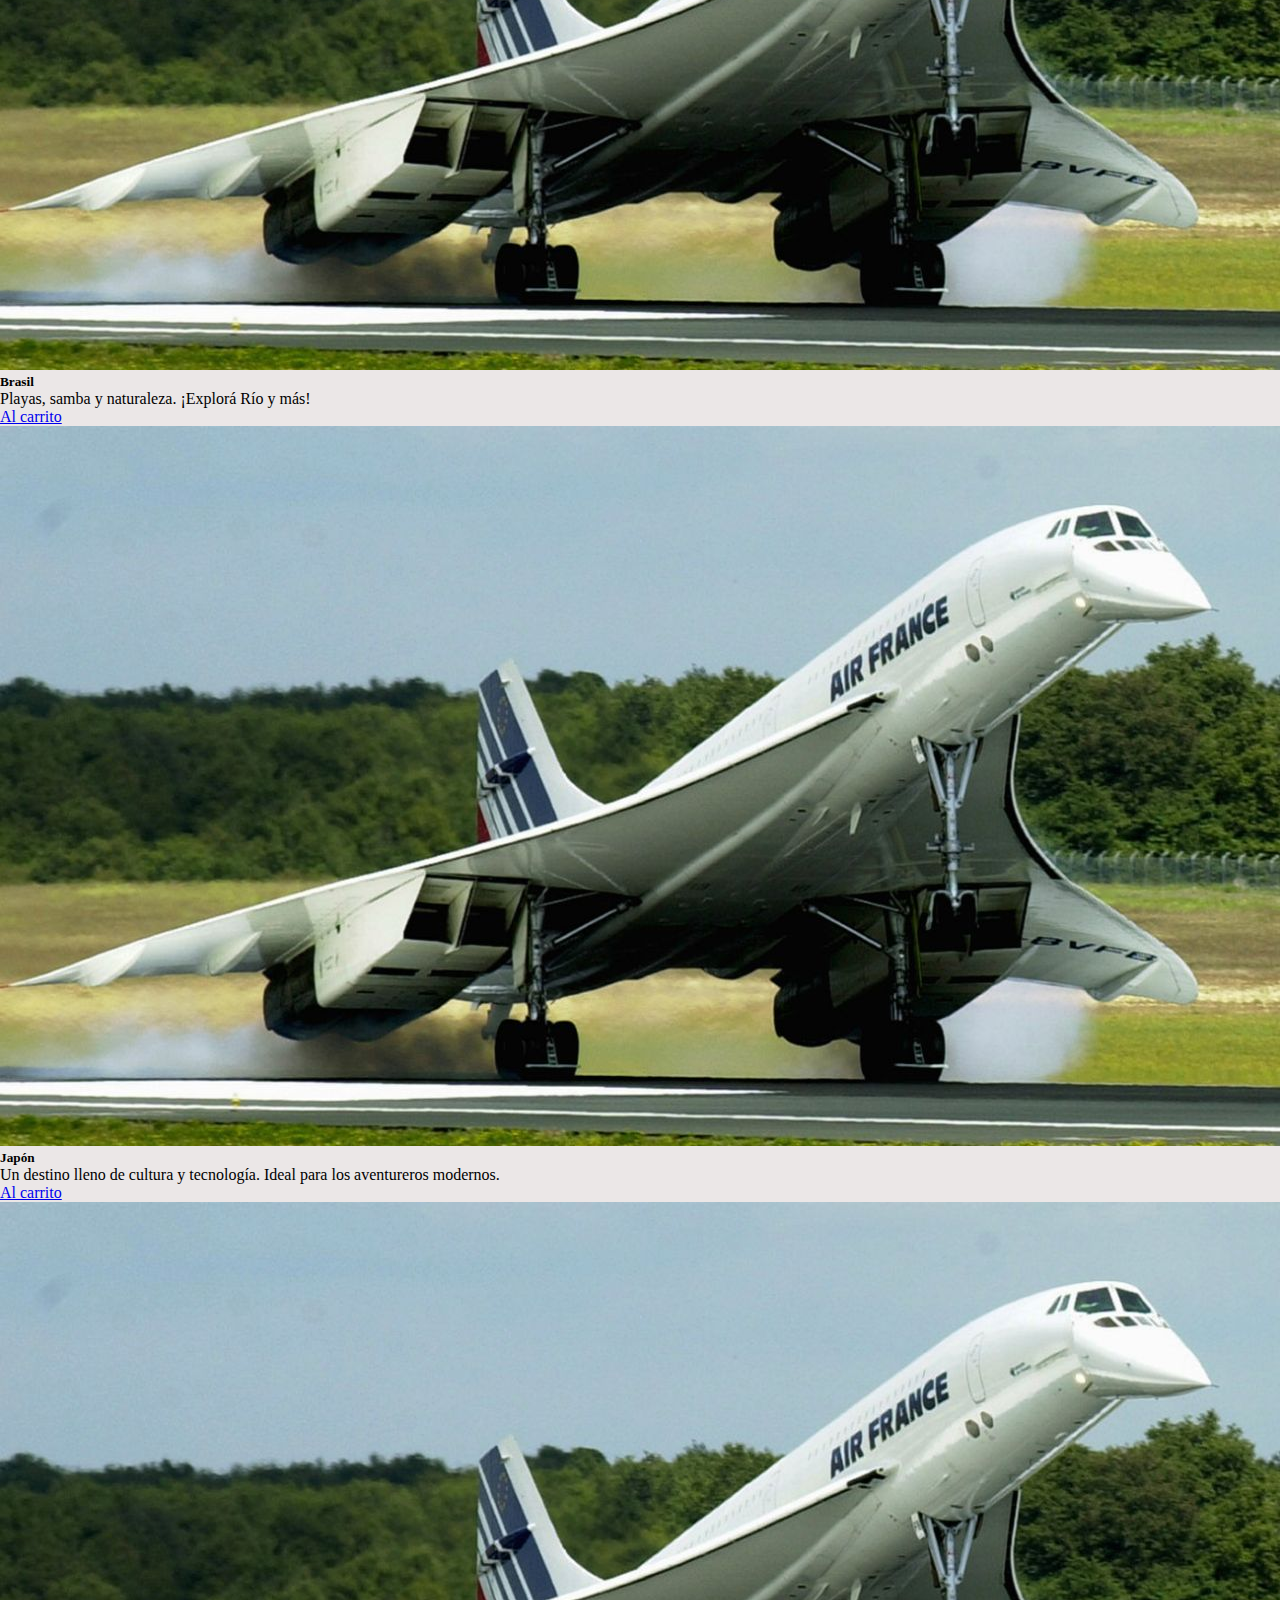
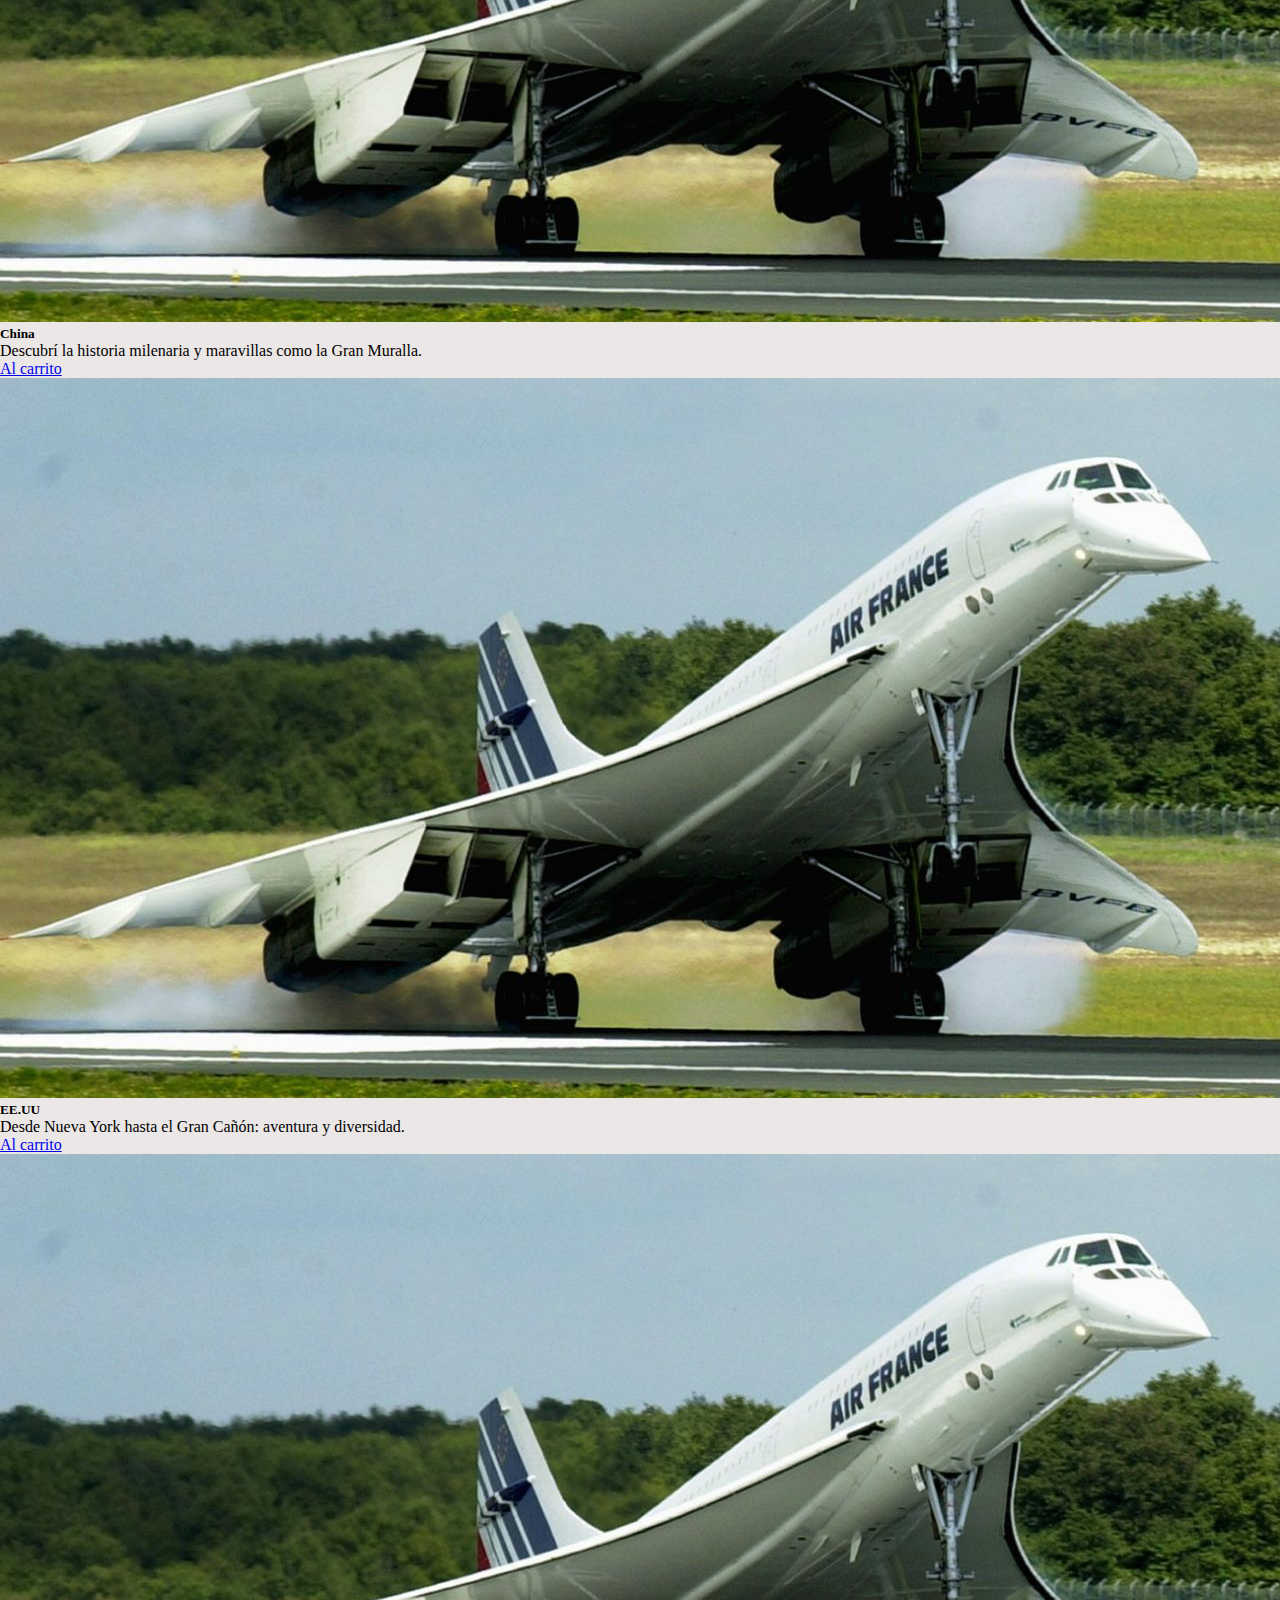
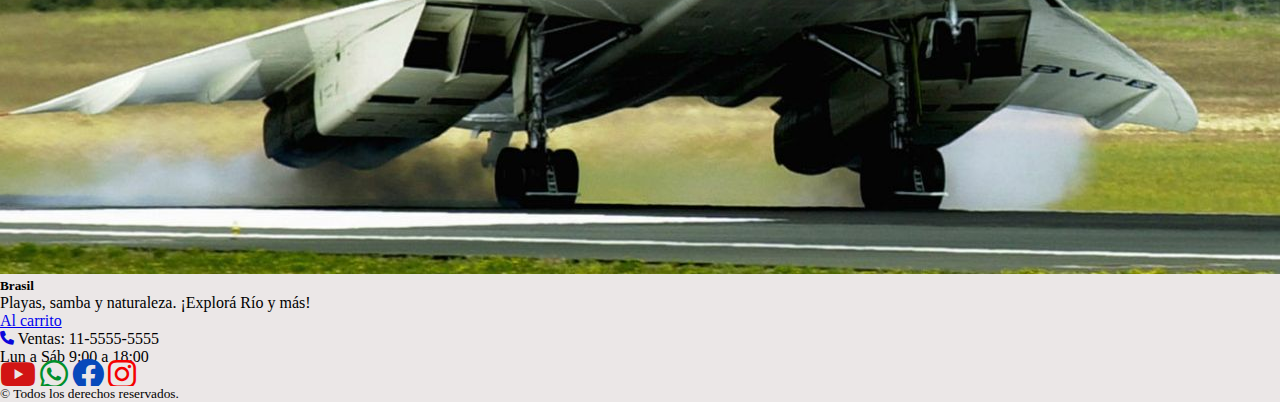
<file: pages/vuelos.html>
<!DOCTYPE html>
<html lang="en">
<head>
    <meta charset="UTF-8">
    <meta name="viewport" content="width=device-width, initial-scale=1.0">
    <title>Mundo viajero</title>
    <link href="https://cdnjs.cloudflare.com/ajax/libs/font-awesome/6.0.0-beta3/css/all.min.css" rel="stylesheet">
    <link rel="stylesheet" href="../styles/style.css">
    <link href="https://cdn.jsdelivr.net/npm/bootstrap@5.3.5/dist/css/bootstrap.min.css" rel="stylesheet" integrity="sha384-SgOJa3DmI69IUzQ2PVdRZhwQ+dy64/BUtbMJw1MZ8t5HZApcHrRKUc4W0kG879m7" crossorigin="anonymous">

</head>
<body>
 <!--**************************************************************************************************************************** -->   
    <header class="miheader">

        <div class="itemsCabecera">
      
          <div class="formasPagos">
            <p>3 CUOTAS SIN INTERÉS</p>
          </div>
      
          <div class="subitemsCabecera">   
      
            <!---->
            <nav class="navbar navbar-expand-lg">
              <div class="container-fluid">
                <a class="navbar-brand" href="#"></a>
                <button class="navbar-toggler" type="button" data-bs-toggle="collapse" data-bs-target="#navbarScroll" aria-controls="navbarScroll" aria-expanded="false" aria-label="Toggle navigation";>
                  <span class="navbar-toggler-icon"></span>
                </button>
                <div class="collapse navbar-collapse" id="navbarScroll">
                  <ul class="navbar-nav me-auto my-2 my-lg-0 navbar-nav-scroll" style="--bs-scroll-height: 1100px;">
                    <li class="nav-item">
                      <a class="nav-link" href="../index.html"> <i class="fa-solid fa-house fa-2xl" style="color: #1b4db1;"></i>Home</a>
                    </li>
                    <li class="nav-item">
                      <a class="nav-link" href="../pages/paquetes.html"><i class="fa-solid fa-suitcase fa-2xl" style="color: #1b4db1;"></i>Paquetes</a>
                    </li>
                    <li class="nav-item">
                      <a class="nav-link" href="../pages/vuelos.html"><i class="fa-solid fa-plane fa-2xl" style="color: #1b4db1;"></i>Vuelos</a>
                    </li>
                    <li class="nav-item">
                      <a class="nav-link" href="../pages/hoteles.html"><i class="fa-solid fa-hotel fa-2xl" style="color: #1b4db1;"></i>Hoteles</a>
                    </li>
                    <li class="nav-item">
                      <a class="nav-link" href="../pages/autos.html"><i class="fa-solid fa-car fa-2xl" style="color: #1b4db1;"></i>Autos</a>
                    </li>
                    <li class="nav-item">
                      <a class="nav-link" href="../pages/nosotros.html"><i class="fa-solid fa-earth-americas fa-2xl" style="color: #145ddb;"></i>Nosotros</a>
                    </li>
                  </ul>
                </div>
              </div>
            </nav>
            <!---->            
            <div class="login">
              <a class="iconoLogin" href="">
                <img src="../assets/img/CarritoAzul.png" alt="Carrito" class="rounded-circle opacity-75" class="img-fluid" style="max-height: 50px;">             
              </a>      
              <a class="iconoLogin" href="">
                <img src="../assets/img/UsuarioAzul.png" alt="Mi cuenta" class="rounded-circle opacity-75" class="img-fluid" style="max-height: 50px;">             
              </a>
            </div>           
      
          </div>
      
        </div>
        
      </header>

<!--**************************************************************************************************************************** -->
<main>
  <h1 class="text-center my-4 display-5 display-md-3">Vuelos</h1>

    <div class="container my-4">
      <div class="row g-4 justify-content-center">
        
        <div class="col-sm-6 col-md-4 col-lg-3">
          <div class="card h-100">
            <img src="../assets/img/avion1.jpg" class="card-img-top" alt="Foto destino">
            <div class="card-body">
              <h5 class="card-title">Japón</h5>
              <p class="card-text">Un destino lleno de cultura y tecnología. Ideal para los aventureros modernos.</p>
              <a href="#" class="btn btn-primary">Al carrito</a>
            </div>
          </div>
        </div>
    
        <div class="col-sm-6 col-md-4 col-lg-3">
          <div class="card h-100">
            <img src="../assets/img/avion2.jpg" class="card-img-top" alt="Foto destino">
            <div class="card-body">
              <h5 class="card-title">China</h5>
              <p class="card-text">Descubrí la historia milenaria y maravillas como la Gran Muralla.</p>
              <a href="#" class="btn btn-primary">Al carrito</a>
            </div>
          </div>
        </div>
    
        <div class="col-sm-6 col-md-4 col-lg-3">
          <div class="card h-100">
            <img src="../assets/img/avion3.jpg" class="card-img-top" alt="Foto destino">
            <div class="card-body">
              <h5 class="card-title">EE.UU</h5>
              <p class="card-text">Desde Nueva York hasta el Gran Cañón: aventura y diversidad.</p>
              <a href="#" class="btn btn-primary">Al carrito</a>
            </div>
          </div>
        </div>
    
        <div class="col-sm-6 col-md-4 col-lg-3">
          <div class="card h-100">
            <img src="../assets/img/avion4.jpg" class="card-img-top" alt="Foto destino">
            <div class="card-body">
              <h5 class="card-title">Brasil</h5>
              <p class="card-text">Playas, samba y naturaleza. ¡Explorá Río y más!</p>
              <a href="#" class="btn btn-primary">Al carrito</a>
            </div>
          </div>
        </div>
      </div>
    </div>
    
    <div class="container my-4">
      <div class="row g-4 justify-content-center">
        
        <div class="col-sm-6 col-md-4 col-lg-3">
          <div class="card h-100">
            <img src="../assets/img/avion4.jpg" class="card-img-top" alt="Foto destino">
            <div class="card-body">
              <h5 class="card-title">Japón</h5>
              <p class="card-text">Un destino lleno de cultura y tecnología. Ideal para los aventureros modernos.</p>
              <a href="#" class="btn btn-primary">Al carrito</a>
            </div>
          </div>
        </div>
    
        <div class="col-sm-6 col-md-4 col-lg-3">
          <div class="card h-100">
            <img src="../assets/img/avion4.jpg" class="card-img-top" alt="Foto destino">
            <div class="card-body">
              <h5 class="card-title">China</h5>
              <p class="card-text">Descubrí la historia milenaria y maravillas como la Gran Muralla.</p>
              <a href="#" class="btn btn-primary">Al carrito</a>
            </div>
          </div>
        </div>
    
        <div class="col-sm-6 col-md-4 col-lg-3">
          <div class="card h-100">
            <img src="../assets/img/avion4.jpg" class="card-img-top" alt="Foto destino">
            <div class="card-body">
              <h5 class="card-title">EE.UU</h5>
              <p class="card-text">Desde Nueva York hasta el Gran Cañón: aventura y diversidad.</p>
              <a href="#" class="btn btn-primary">Al carrito</a>
            </div>
          </div>
        </div>
    
        <div class="col-sm-6 col-md-4 col-lg-3">
          <div class="card h-100">
            <img src="../assets/img/avion4.jpg" class="card-img-top" alt="Foto destino">
            <div class="card-body">
              <h5 class="card-title">Brasil</h5>
              <p class="card-text">Playas, samba y naturaleza. ¡Explorá Río y más!</p>
              <a href="#" class="btn btn-primary">Al carrito</a>
            </div>
          </div>
        </div>
      </div>
    </div>
   
    
</main>
<!--**************************************************************************************************************************** -->
<footer class="container-fluid bg-light py-4 mt-5">
  <div class="row text-center text-md-start align-items-center">
    
    <div class="col-12 col-md-4 mb-3 mb-md-0">
      <i class="fa-solid fa-phone fa-sm" style="color: #0a07da;"></i>
      <span class="ms-2">Ventas: 11-5555-5555<br> Lun a Sáb 9:00 a 18:00</span>
    </div>

    
    <div class="col-12 col-md-4 mb-3 mb-md-0 d-flex justify-content-center gap-3">
      <i class="fa-brands fa-youtube fa-2xl" style="color: #d21414;"></i>
      <i class="fa-brands fa-whatsapp fa-2xl" style="color: #008f2b;"></i>
      <i class="fa-brands fa-facebook fa-2xl" style="color: #0749bb;"></i>
      <i class="fa-brands fa-instagram fa-2xl" style="color: #f40101;"></i>
    </div>

    
    <div class="col-12 col-md-4 text-md-end">
      <small>&copy; Todos los derechos reservados.</small>
    </div>
  </div>
</footer>

    <script src="https://cdn.jsdelivr.net/npm/bootstrap@5.3.5/dist/js/bootstrap.bundle.min.js" integrity="sha384-k6d4wzSIapyDyv1kpU366/PK5hCdSbCRGRCMv+eplOQJWyd1fbcAu9OCUj5zNLiq" crossorigin="anonymous"></script>
    
</body>
</html>
</file>
<file: styles/style.css>
*{
    background-color: rgb(235, 231, 231);
    margin: 0;
    padding: 0;
    box-sizing: border-box;

}

.mifooter{
    border-top: 6px double black;
    color: rgb(0, 0, 0);
    justify-content: space-between;
    align-items: center;
    padding: 1px;    
    bottom: 0px;
    width: 100%;
    display: flex;
    padding: 20px;
    background-color:   rgba(7, 7, 7, 0.021);
}


  .miheader{   
    
    border-bottom: 1px solid black;
    padding: 1px; 
    padding-bottom: 20px;
    margin-top: 10px;
    display: flex;
    margin-bottom: 20px;
    justify-content: space-between;
    align-items: center;
    width: 100%;
    z-index: 1000;
  }

  .miheader i{
    margin-left: 10px;   
    margin-bottom: 10px; 
    padding: 10px;
  }

 .milogo{
    margin-left: 15px;
    height: 50px;
    width: 50px;
    background-color: rgb(53, 53, 58);
    border-radius: 100%;
    width: 50px;
    height: 50px;
    
  
    }

.milogo img{
    width: 50px;
    height: 50px;
    opacity: 75%;
    border-radius: 100%;
}

.milogin{
    margin-right: 15px;
    height: 50px;
    width: 50px;
    background-color: rgb(53, 53, 58);
    border-radius: 100%;
    width: 50px;
    height: 50px;   
}

.milogin img{    
    width: 50px;
    height: 50px;
    opacity: 75%;
    border-radius: 100%;
}

  .txtmain{
    display: block;
    margin-bottom: 10px;
    padding: 10px;
    width: 100%;
  }

  h2{
    display:flex;
    justify-content: space-between;
    margin-left: 10px;
    margin-bottom: 20px;
    margin-top: 20px;
  }

.btnmas{
width: 100px;
margin-right: 100px;
cursor: pointer;
background-color: #1b4db1;
}

.txtmain{
height: 300px;
}

h1{
    margin-bottom: 20px;
    display: block;
    text-align: center;
}

.txtVaijes{
    margin-left: 30px;
    height: 300px;
    height: 300px;
    margin-bottom: 20px;
    width: 20%;
}

.nosotros{

    text-align: center;
    font-size: 20px;
    margin-top: 30px;
    line-height:2;
    margin-bottom: 30px;
    
}

.mapa{
width: 400px;
height: 400px;
margin: 15px;
align-items: center;
}

.MainAuto{
    margin: 10px;    
    height: 500px;
    width: 100%;
    
}

.MainAuto .listaAutos{

    width: 100%;
    height: 300px;
    padding: 10px;
    margin: 10px;
    margin-bottom: 10px;
    
    
}

.MainAuto .Combo{

    width: 100px;
    height: 25px;
    padding: 10px;
    margin: 10px;

}

.MainAuto .MiEtiqueta{

    font-size: 25px;
    padding: 10px;
    margin: 10px;
    
}

.TituloAuto{

    margin-top: 20px;
    margin-bottom: 32px;

}

.Alquiler{
margin-bottom: 100px;


}
</file>
